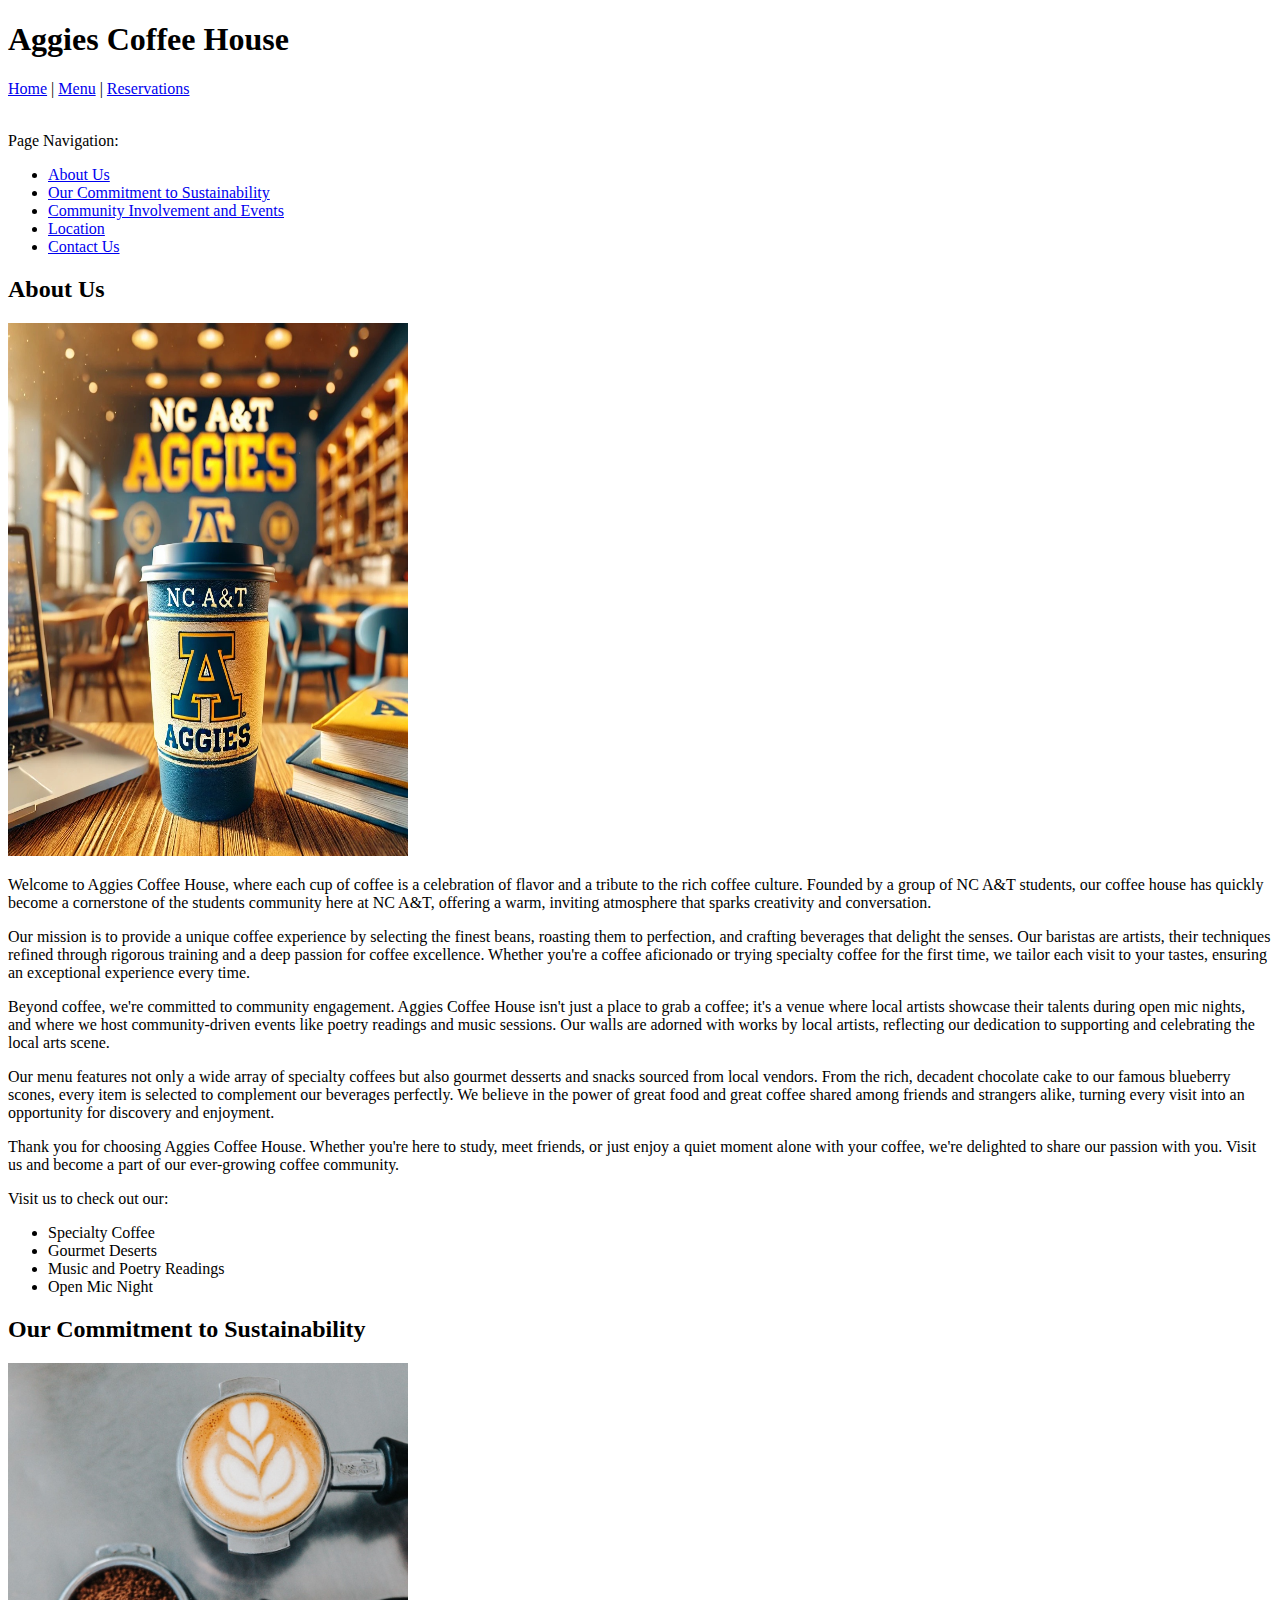
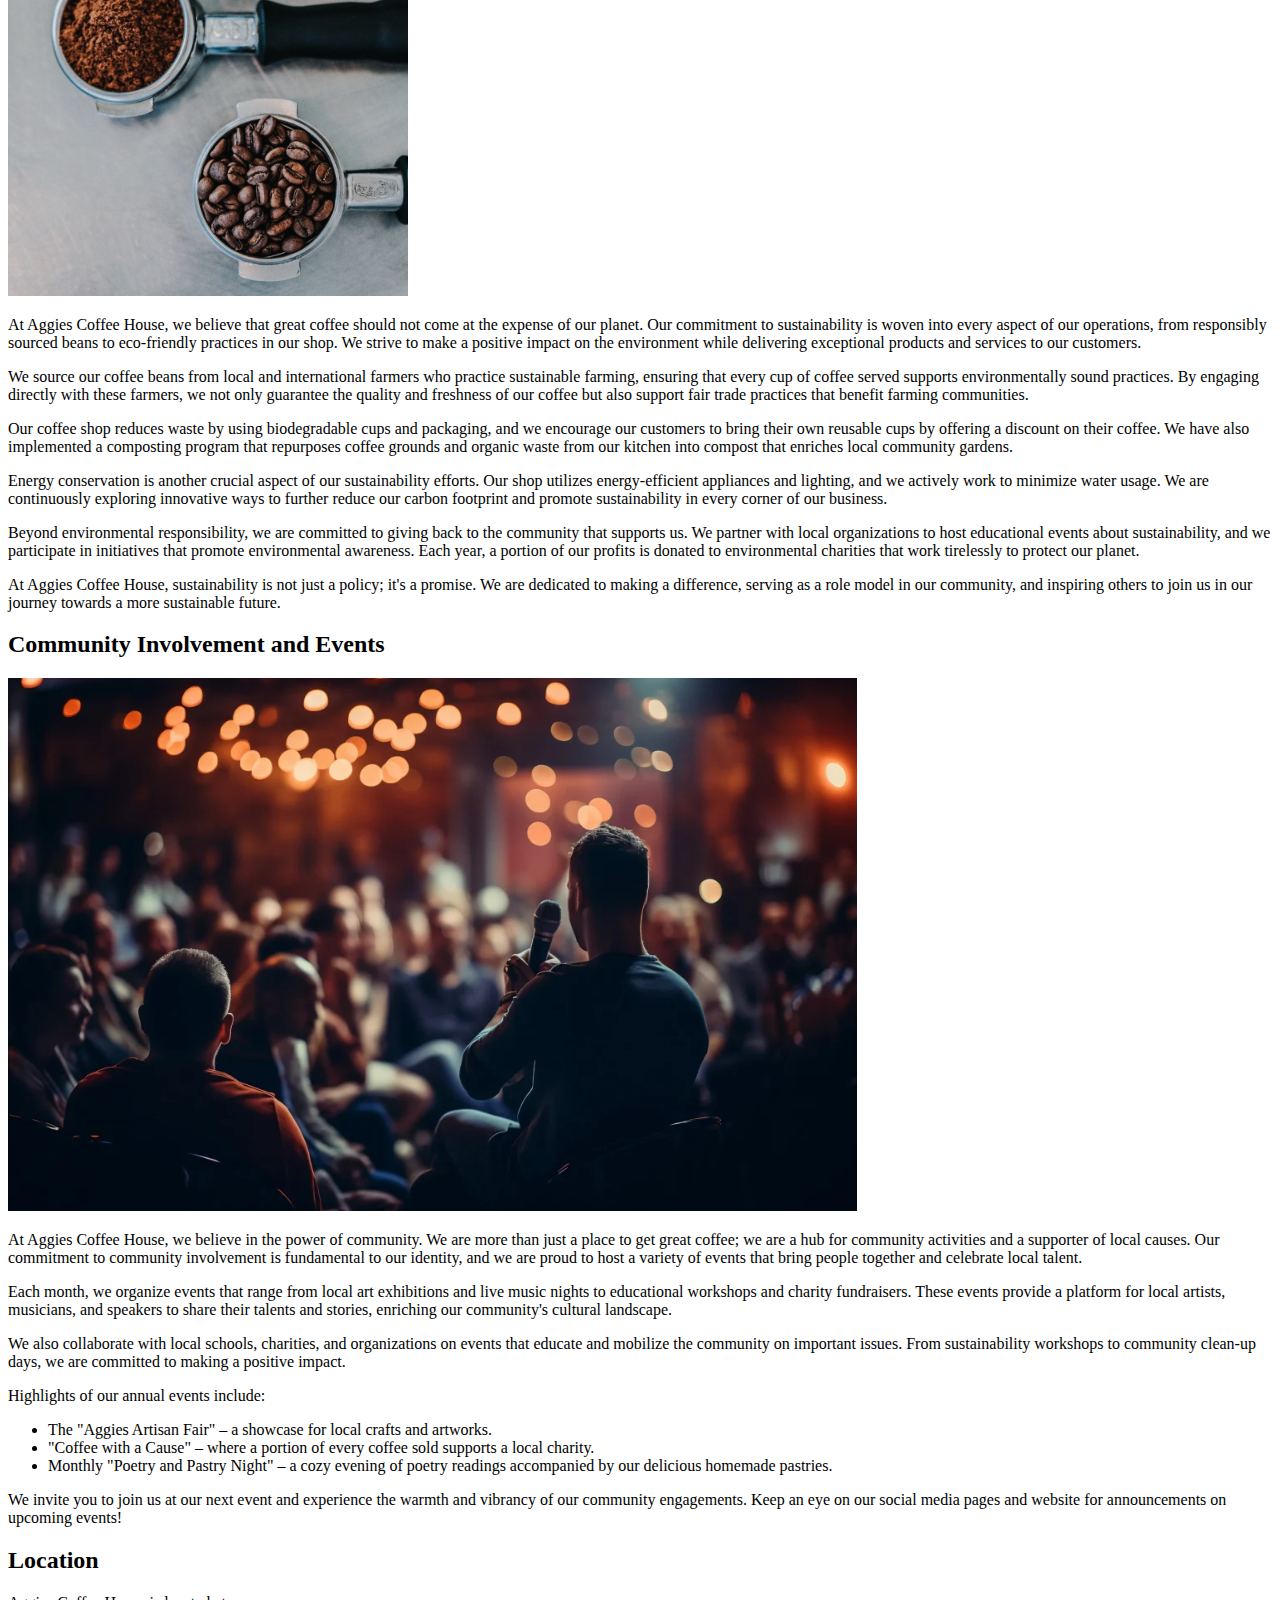
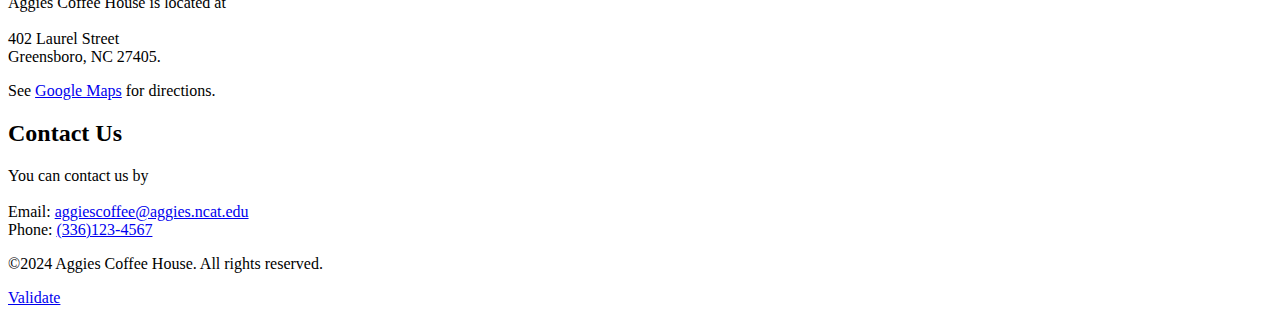
<file: assignment3/index.html>
<!DOCTYPE html>
<html lang="en">
<head>
    <meta charset="UTF-8">
    <title>Aggies Coffee House</title>
    <meta name="author" content="Khan">
    <link rel="icon" type="image/x-icon" href="images/favicon.ico">
</head>
<body>

    <header>
        <h1>Aggies Coffee House</h1>
        <nav>
            <a href="index.html">Home</a> |
            <a href="menu.html">Menu</a> |
            <a href="reservations.html">Reservations</a>

            <br><br>

            <p>Page Navigation:</p>
            <ul>
                <li><a href="#about-us">About Us</a></li>
                <li><a href="#sustainability">Our Commitment to Sustainability</a></li>
                <li><a href="#community-events">Community Involvement and Events</a></li>
                <li><a href="#location">Location</a></li>
                <li><a href="#contact-us">Contact Us</a></li>
            </ul>
        </nav>
    </header>

    <main>

        <!-- About Us Section -->
        <section id="about-us">
            <h2>About Us</h2>
            <img src="images/logo.png" alt="Aggies Coffee House" width="400" height="533">
            <p>
                Welcome to Aggies Coffee House, where each cup of coffee is a celebration of flavor and a tribute to the rich coffee culture. Founded by a group of NC A&T students, our coffee house has quickly become a cornerstone of the students community here at NC A&T, offering a warm, inviting atmosphere that sparks creativity and conversation.
            </p>
            <p>
                Our mission is to provide a unique coffee experience by selecting the finest beans, roasting them to perfection, and crafting beverages that delight the senses. Our baristas are artists, their techniques refined through rigorous training and a deep passion for coffee excellence. Whether you're a coffee aficionado or trying specialty coffee for the first time, we tailor each visit to your tastes, ensuring an exceptional experience every time.
            </p>
            <p>
                Beyond coffee, we're committed to community engagement. Aggies Coffee House isn't just a place to grab a coffee; it's a venue where local artists showcase their talents during open mic nights, and where we host community-driven events like poetry readings and music sessions. Our walls are adorned with works by local artists, reflecting our dedication to supporting and celebrating the local arts scene.
            </p>
            <p>
                Our menu features not only a wide array of specialty coffees but also gourmet desserts and snacks sourced from local vendors. From the rich, decadent chocolate cake to our famous blueberry scones, every item is selected to complement our beverages perfectly. We believe in the power of great food and great coffee shared among friends and strangers alike, turning every visit into an opportunity for discovery and enjoyment.
            </p>
            <p>
                Thank you for choosing Aggies Coffee House. Whether you're here to study, meet friends, or just enjoy a quiet moment alone with your coffee, we're delighted to share our passion with you. Visit us and become a part of our ever-growing coffee community.
            </p>

            <p>Visit us to check out our:</p>
            <ul>
                <li>Specialty Coffee</li>
                <li>Gourmet Deserts</li>
                <li>Music and Poetry Readings</li>
                <li>Open Mic Night</li>
            </ul>
        </section>

        <!-- Sustainability Section -->
        <section id="sustainability">
            <h2>Our Commitment to Sustainability</h2>
            <img src="images/coffee.jpg" alt="Coffee" width="400" height="533">
            <p>
                At Aggies Coffee House, we believe that great coffee should not come at the expense of our planet. Our commitment to sustainability is woven into every aspect of our operations, from responsibly sourced beans to eco-friendly practices in our shop. We strive to make a positive impact on the environment while delivering exceptional products and services to our customers.
            </p>
            <p>
                We source our coffee beans from local and international farmers who practice sustainable farming, ensuring that every cup of coffee served supports environmentally sound practices. By engaging directly with these farmers, we not only guarantee the quality and freshness of our coffee but also support fair trade practices that benefit farming communities.
            </p>
            <p>
                Our coffee shop reduces waste by using biodegradable cups and packaging, and we encourage our customers to bring their own reusable cups by offering a discount on their coffee. We have also implemented a composting program that repurposes coffee grounds and organic waste from our kitchen into compost that enriches local community gardens.
            </p>
            <p>
                Energy conservation is another crucial aspect of our sustainability efforts. Our shop utilizes energy-efficient appliances and lighting, and we actively work to minimize water usage. We are continuously exploring innovative ways to further reduce our carbon footprint and promote sustainability in every corner of our business.
            </p>
            <p>
                Beyond environmental responsibility, we are committed to giving back to the community that supports us. We partner with local organizations to host educational events about sustainability, and we participate in initiatives that promote environmental awareness. Each year, a portion of our profits is donated to environmental charities that work tirelessly to protect our planet.
            </p>
            <p>
                At Aggies Coffee House, sustainability is not just a policy; it's a promise. We are dedicated to making a difference, serving as a role model in our community, and inspiring others to join us in our journey towards a more sustainable future.
            </p>
        </section>

        <!-- Community Events Section -->
        <section id="community-events">
            <h2>Community Involvement and Events</h2>
            <img src="images/community.png" alt="Community at Aggies Coffee House" height="533">
            <p>
                At Aggies Coffee House, we believe in the power of community. We are more than just a place to get great coffee; we are a hub for community activities and a supporter of local causes. Our commitment to community involvement is fundamental to our identity, and we are proud to host a variety of events that bring people together and celebrate local talent.
            </p>
            <p>
                Each month, we organize events that range from local art exhibitions and live music nights to educational workshops and charity fundraisers. These events provide a platform for local artists, musicians, and speakers to share their talents and stories, enriching our community's cultural landscape.
            </p>
            <p>
                We also collaborate with local schools, charities, and organizations on events that educate and mobilize the community on important issues. From sustainability workshops to community clean-up days, we are committed to making a positive impact.
            </p>

            <p>Highlights of our annual events include:</p>
            <ul>
                <li>The "Aggies Artisan Fair" – a showcase for local crafts and artworks.</li>
                <li>"Coffee with a Cause" – where a portion of every coffee sold supports a local charity.</li>
                <li>Monthly "Poetry and Pastry Night" – a cozy evening of poetry readings accompanied by our delicious homemade pastries.</li>
            </ul>
            
            <p>
                We invite you to join us at our next event and experience the warmth and vibrancy of our community engagements. Keep an eye on our social media pages and website for announcements on upcoming events!
            </p>
        </section>

        <!-- Location Section -->
        <section id="location">
            <h2>Location</h2>
            <p>
                Aggies Coffee House is located at 
                <br><br>
                402 Laurel Street
                <br>
                Greensboro, NC 27405.
            </p>
            <p> See <a href="https://maps.app.goo.gl/orBDhaC6fTrbt9LY6" target="_blank">Google Maps</a> for directions. </p>
        </section>

        <!-- Contact Us Section -->
        <section id="contact-us">
            <h2>Contact Us</h2>
            <p>
                You can contact us by 
                <br><br>
                Email: <a href="mailto:aggiescoffee@aggies.ncat.edu">aggiescoffee@aggies.ncat.edu</a>
                <br>
                Phone: <a href="tel:+13361234567">(336)123-4567</a>
            </p>
        </section>

    </main>

    <footer>
        <p>&copy;2024 Aggies Coffee House. All rights reserved.</p>
        <a href="https://validator.w3.org/check?uri=referer" referrerpolicy="unsafe-url">Validate</a>
    </footer>

</body>
</html>
</file>
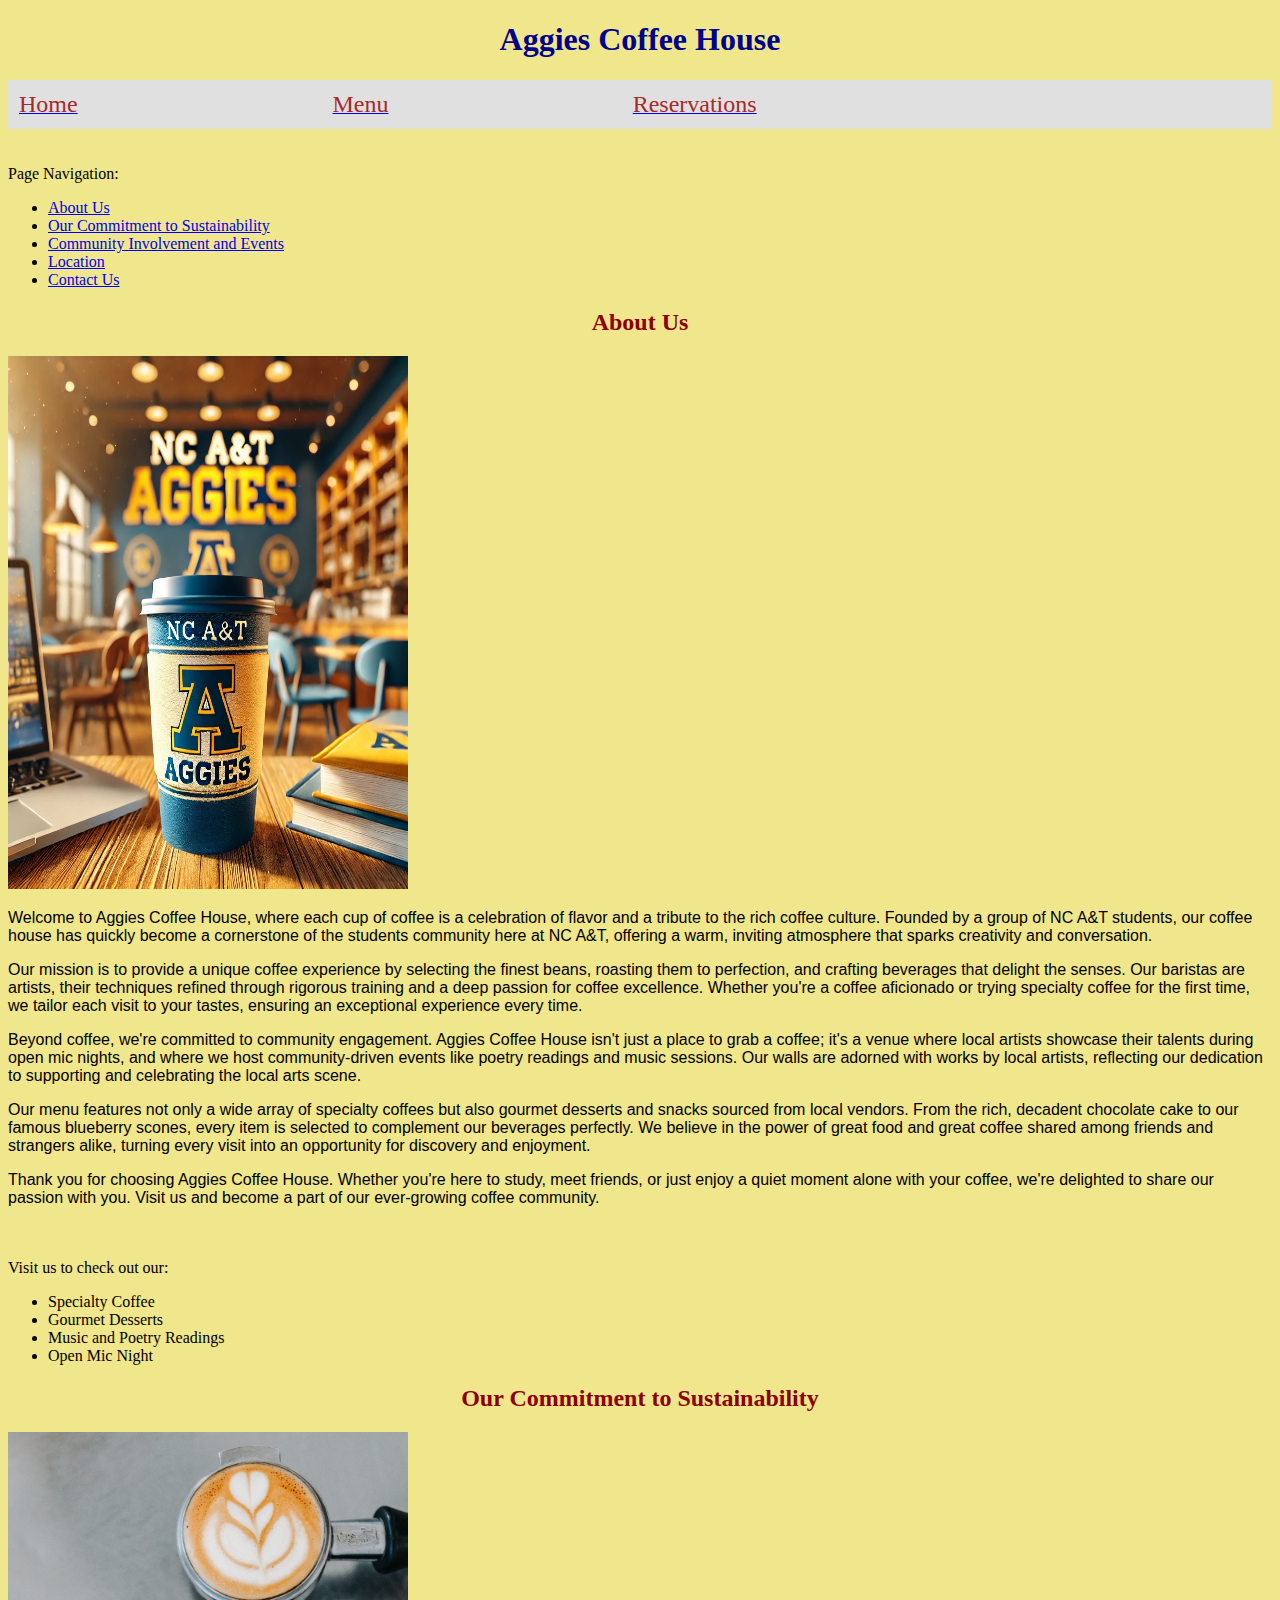
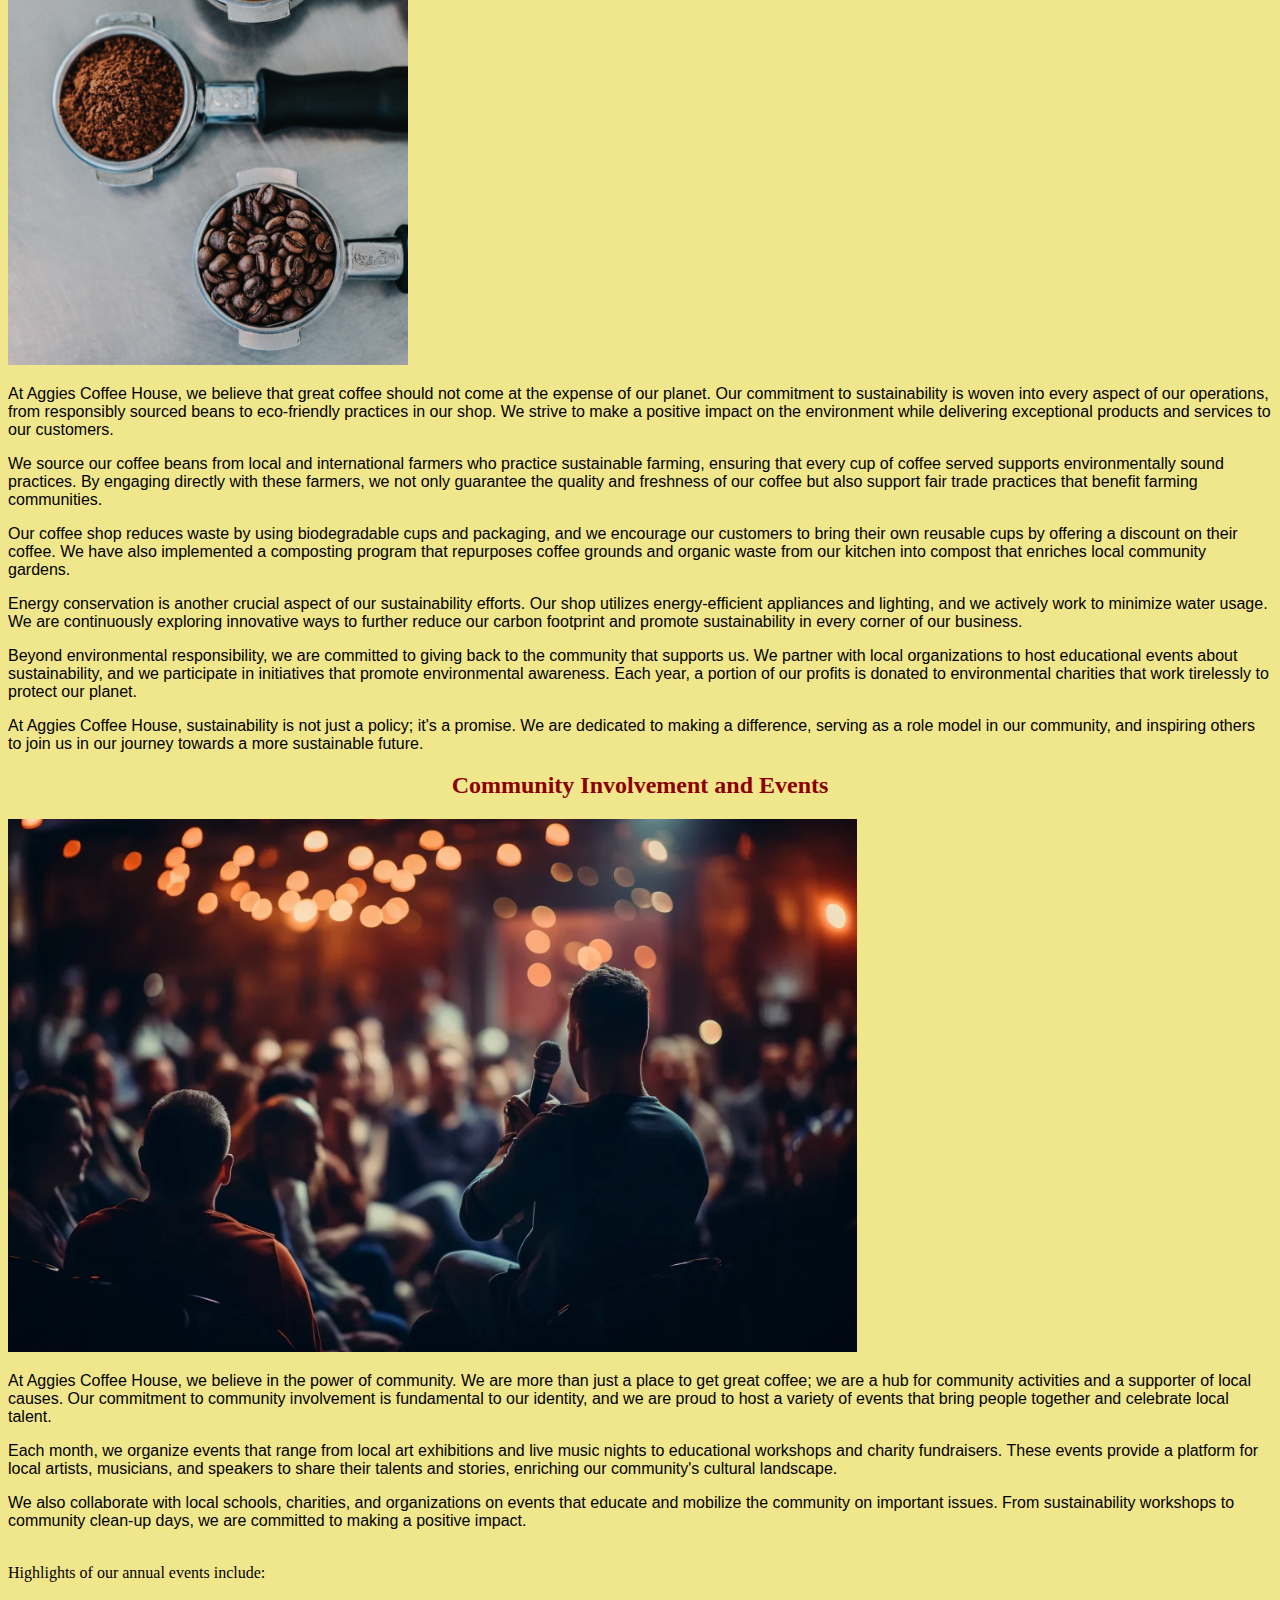
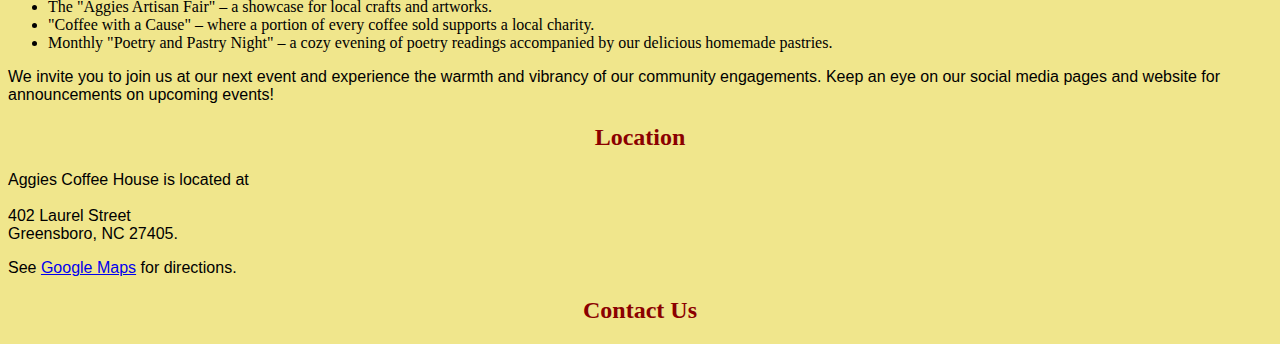
<file: assignment4/index.html>
<!DOCTYPE html>
<html lang="en">
<head>
    <meta charset="UTF-8">
    <title>Aggies Coffee House</title>
    <meta name="author" content="Kabeer Khan">
    <link rel="icon" type="image/x-icon" href="images/favicon.ico">
</head>
<body bgcolor="#f0e68c">

    <header>
        <h1 align="center"><font color="darkblue">Aggies Coffee House</font></h1>
        <nav>
            <table align="center" border="0" cellspacing="10" width="100%" bgcolor="#e0e0e0">
              <tr>
                <td><a href="index.html"><font color="brown" size="5">Home</font></a></td>
                <td><a href="menu.html"><font color="brown" size="5">Menu</font></a></td>
                <td><a href="reservations.html"><font color="brown" size="5">Reservations</font></a></td>
              </tr>
            </table>

            <br><br>Page Navigation:
            <ul>
                <li><a href="#about-us">About Us</a></li>
                <li><a href="#sustainability">Our Commitment to Sustainability</a></li>
                <li><a href="#community-events">Community Involvement and Events</a></li>
                <li><a href="#location">Location</a></li>
                <li><a href="#contact">Contact Us</a></li>
            </ul>
        </nav>
    </header>

    <main>
        <section id="about-us">
            <h2 align="center"><font color="darkred">About Us</font></h2>
            <img src="images/logo.png" alt="Aggies Coffee House" width="400" height="533">
            <p><font face="Arial" size="3">
                Welcome to Aggies Coffee House, where each cup of coffee is a celebration of flavor and a tribute to the rich coffee culture. Founded by a group of NC A&T students, our coffee house has quickly become a cornerstone of the students community here at NC A&T, offering a warm, inviting atmosphere that sparks creativity and conversation.
            </font></p>
            <p><font face="Arial" size="3">
                Our mission is to provide a unique coffee experience by selecting the finest beans, roasting them to perfection, and crafting beverages that delight the senses. Our baristas are artists, their techniques refined through rigorous training and a deep passion for coffee excellence. Whether you're a coffee aficionado or trying specialty coffee for the first time, we tailor each visit to your tastes, ensuring an exceptional experience every time.
            </font></p>
            <p><font face="Arial" size="3">
                Beyond coffee, we're committed to community engagement. Aggies Coffee House isn't just a place to grab a coffee; it's a venue where local artists showcase their talents during open mic nights, and where we host community-driven events like poetry readings and music sessions. Our walls are adorned with works by local artists, reflecting our dedication to supporting and celebrating the local arts scene.
            </font></p>
            <p><font face="Arial" size="3">
                Our menu features not only a wide array of specialty coffees but also gourmet desserts and snacks sourced from local vendors. From the rich, decadent chocolate cake to our famous blueberry scones, every item is selected to complement our beverages perfectly. We believe in the power of great food and great coffee shared among friends and strangers alike, turning every visit into an opportunity for discovery and enjoyment.
            </font></p>
            <p><font face="Arial" size="3">
                Thank you for choosing Aggies Coffee House. Whether you're here to study, meet friends, or just enjoy a quiet moment alone with your coffee, we're delighted to share our passion with you. Visit us and become a part of our ever-growing coffee community.
            </font></p>

            <br><br>Visit us to check out our:
            <ul>
                <li>Specialty Coffee</li>
                <li>Gourmet Desserts</li>
                <li>Music and Poetry Readings</li>
                <li>Open Mic Night</li>
            </ul>
        </section>

        <section id="sustainability">
            <h2 align="center"><font color="darkred">Our Commitment to Sustainability</font></h2>
            <img src="images/coffee.jpg" alt="Coffee" width="400" height="533">
            <p><font face="Arial" size="3">
                At Aggies Coffee House, we believe that great coffee should not come at the expense of our planet. Our commitment to sustainability is woven into every aspect of our operations, from responsibly sourced beans to eco-friendly practices in our shop. We strive to make a positive impact on the environment while delivering exceptional products and services to our customers.
            </font></p>
            <p><font face="Arial" size="3">
                We source our coffee beans from local and international farmers who practice sustainable farming, ensuring that every cup of coffee served supports environmentally sound practices. By engaging directly with these farmers, we not only guarantee the quality and freshness of our coffee but also support fair trade practices that benefit farming communities.
            </font></p>
            <p><font face="Arial" size="3">
                Our coffee shop reduces waste by using biodegradable cups and packaging, and we encourage our customers to bring their own reusable cups by offering a discount on their coffee. We have also implemented a composting program that repurposes coffee grounds and organic waste from our kitchen into compost that enriches local community gardens.
            </font></p>
            <p><font face="Arial" size="3">
                Energy conservation is another crucial aspect of our sustainability efforts. Our shop utilizes energy-efficient appliances and lighting, and we actively work to minimize water usage. We are continuously exploring innovative ways to further reduce our carbon footprint and promote sustainability in every corner of our business.
            </font></p>
            <p><font face="Arial" size="3">
                Beyond environmental responsibility, we are committed to giving back to the community that supports us. We partner with local organizations to host educational events about sustainability, and we participate in initiatives that promote environmental awareness. Each year, a portion of our profits is donated to environmental charities that work tirelessly to protect our planet.
            </font></p>
            <p><font face="Arial" size="3">
                At Aggies Coffee House, sustainability is not just a policy; it's a promise. We are dedicated to making a difference, serving as a role model in our community, and inspiring others to join us in our journey towards a more sustainable future.
            </font></p>
        </section>

        <section id="community-events">
            <h2 align="center"><font color="darkred">Community Involvement and Events</font></h2>
            <img src="images/community.png" alt="Community at Aggies Coffee House" height="533">
            <p><font face="Arial" size="3">
                At Aggies Coffee House, we believe in the power of community. We are more than just a place to get great coffee; we are a hub for community activities and a supporter of local causes. Our commitment to community involvement is fundamental to our identity, and we are proud to host a variety of events that bring people together and celebrate local talent.
            </font></p>
            <p><font face="Arial" size="3">
                Each month, we organize events that range from local art exhibitions and live music nights to educational workshops and charity fundraisers. These events provide a platform for local artists, musicians, and speakers to share their talents and stories, enriching our community's cultural landscape.
            </font></p>
            <p><font face="Arial" size="3">
                We also collaborate with local schools, charities, and organizations on events that educate and mobilize the community on important issues. From sustainability workshops to community clean-up days, we are committed to making a positive impact.
            </font></p>

            <br>Highlights of our annual events include:
            <ul>
                <li>The "Aggies Artisan Fair" – a showcase for local crafts and artworks.</li>
                <li>"Coffee with a Cause" – where a portion of every coffee sold supports a local charity.</li>
                <li>Monthly "Poetry and Pastry Night" – a cozy evening of poetry readings accompanied by our delicious homemade pastries.</li>
            </ul>
            
            <p><font face="Arial" size="3">
                We invite you to join us at our next event and experience the warmth and vibrancy of our community engagements. Keep an eye on our social media pages and website for announcements on upcoming events!
            </font></p>
        </section>

        <section id="location">
            <h2 align="center"><font color="darkred">Location</font></h2>
            <p><font face="Arial" size="3">
                Aggies Coffee House is located at 
                <br><br>
                402 Laurel Street
                <br>
                Greensboro, NC 27405.
            </font></p>
            <p><font face="Arial" size="3">
                See <a href="https://maps.app.goo.gl/orBDhaC6fTrbt9LY6" target="_blank">Google Maps</a> for directions.
            </font></p>
        </section>

        <section id="contact">
            <h2 align="center"><font color="darkred">Contact Us
</file>
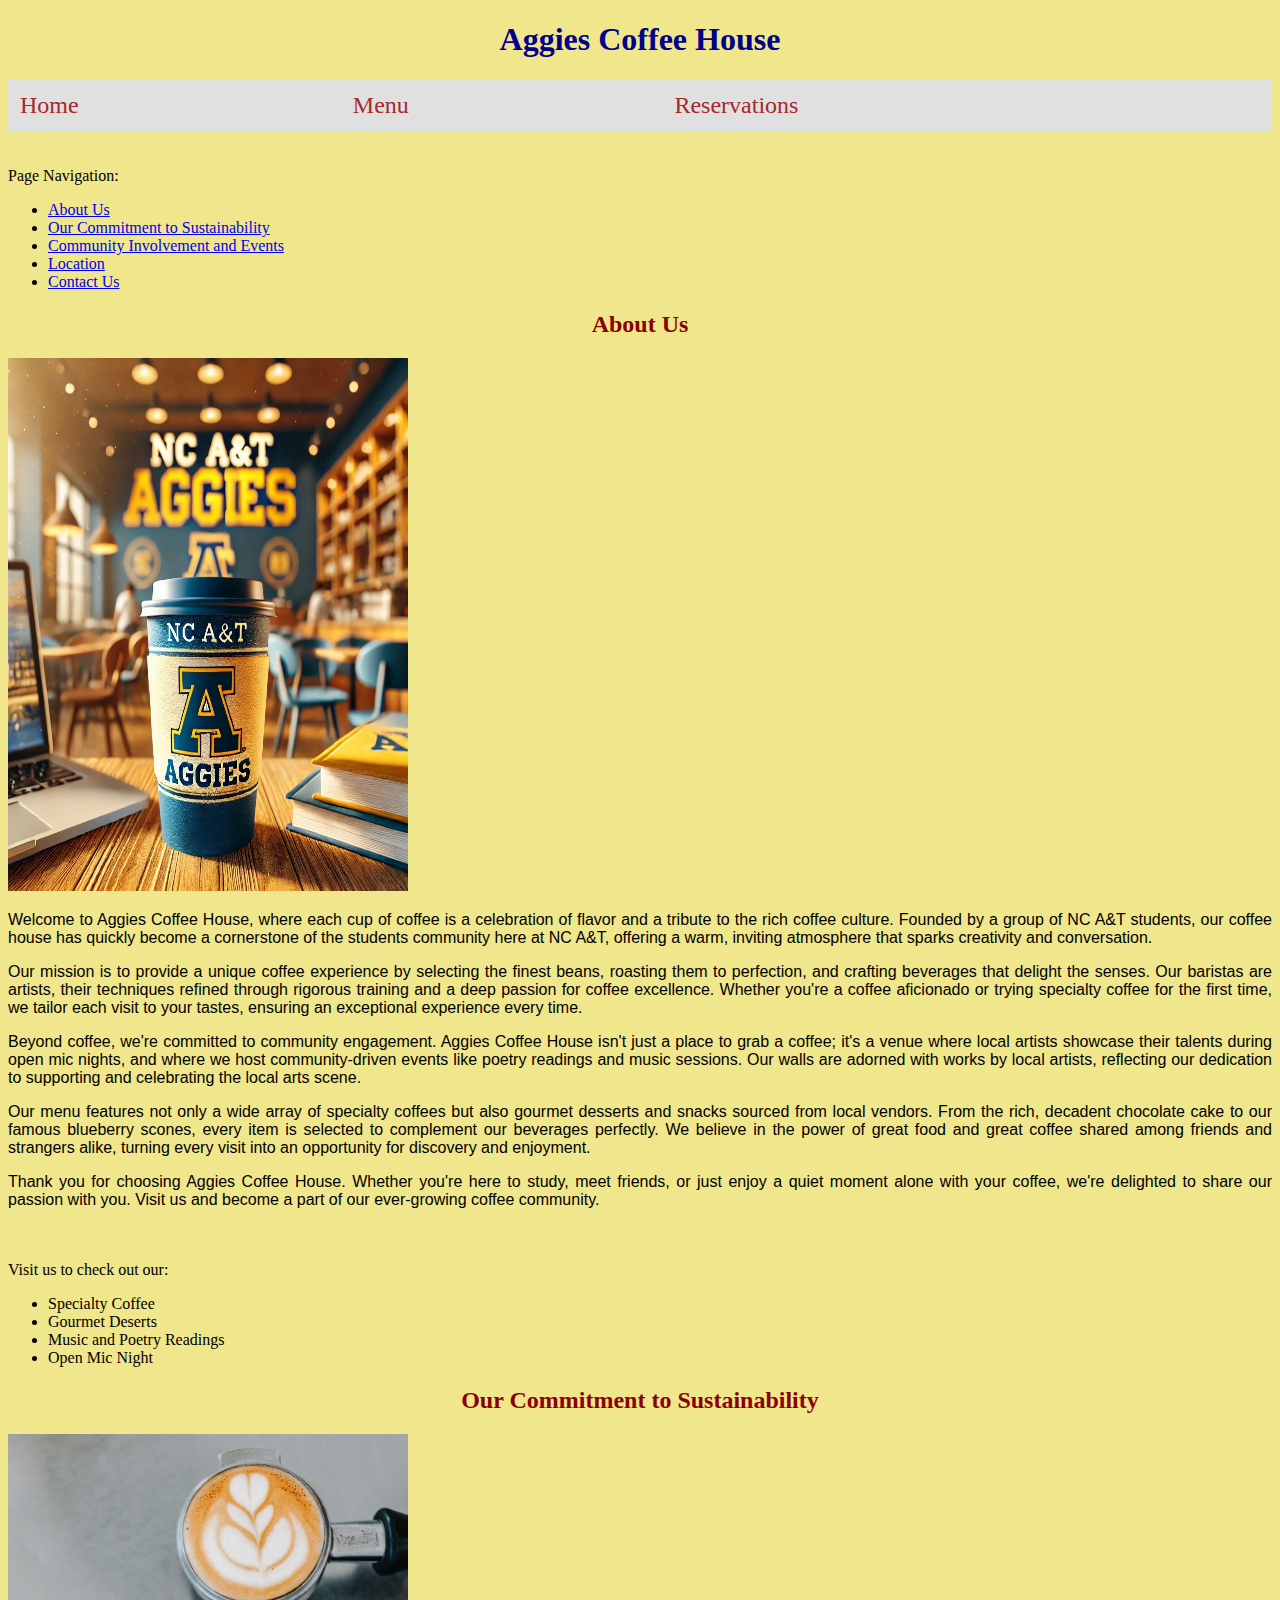
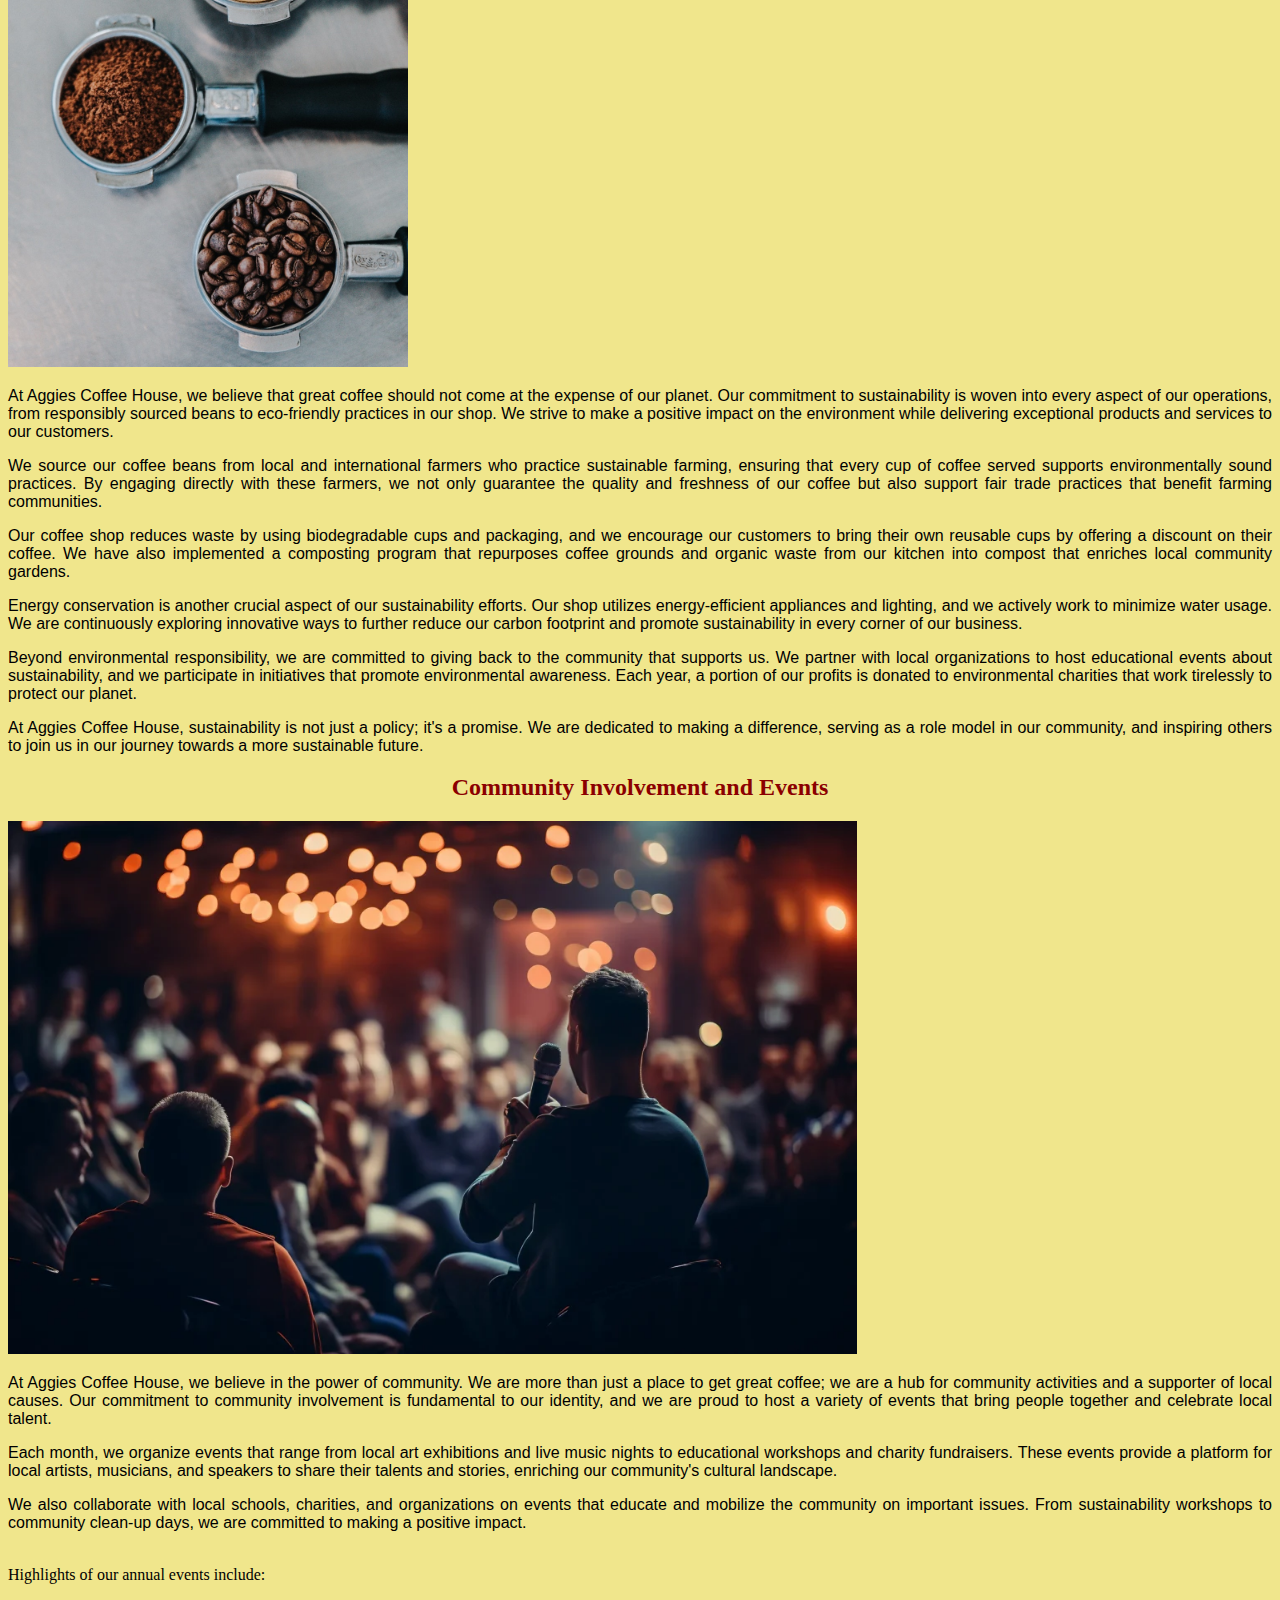
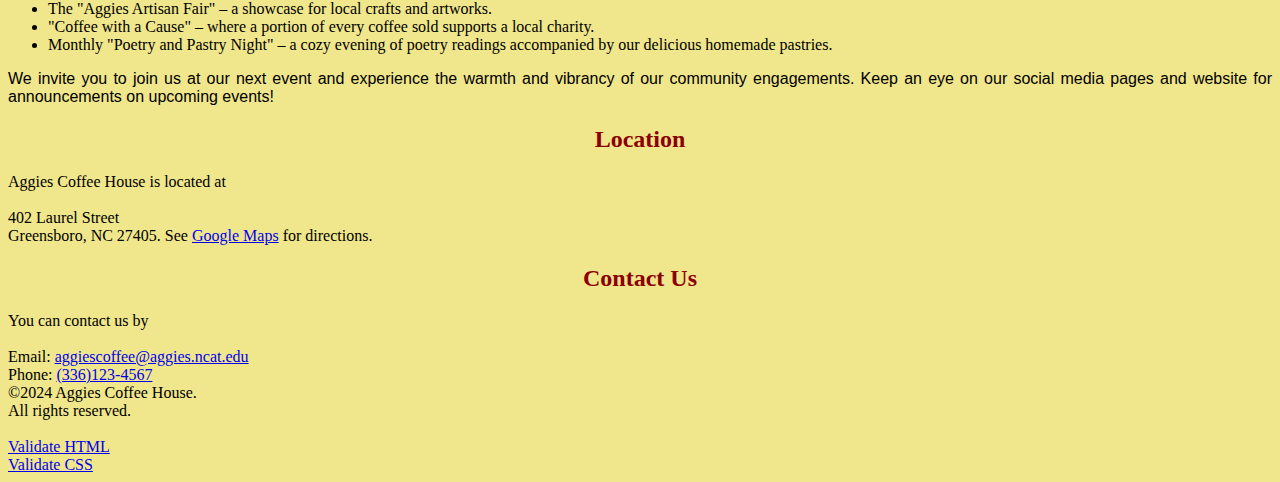
<file: assignment5/index.html>
<!DOCTYPE html>
<html lang="en">
<head>
    <meta charset="UTF-8">
    <title>Aggies Coffee House</title>
    <meta name="author" content="Kabeer Khan">
    <link rel="icon" type="image/x-icon" href="images/favicon.ico">
    <link rel="stylesheet" type="text/css" href="styles.css">
</head>
<body>

    <header>
        <h1>Aggies Coffee House</h1>
        <nav>

            <table>
              <tr>
                <td><a href="index.html">Home</a></td>
                <td><a href="menu.html">Menu</a></td>
                <td><a href="reservations.html">Reservations</a></td>
              </tr>
            </table>

            <br><br>Page Navigation:
            <ul>
                <li><a href="#about-us">About Us</a></li>
                <li><a href="#sustainability">Our Commitment to Sustainability</a></li>
                <li><a href="#community-events">Community Involvement and Events</a></li>
                <li><a href="#location">Location</a></li>
                <li><a href="#contact">Contact Us</a></li>
            </ul>
        </nav>
    </header>

    <main>
        <section id="about-us">
            <h2>About Us</h2>
            <img src="images/logo.png" alt="Aggies Coffee House" width="400" height="533">
            <p>
                Welcome to Aggies Coffee House, where each cup of coffee is a celebration of flavor and a tribute to the rich coffee culture. Founded by a group of NC A&T students, our coffee house has quickly become a cornerstone of the students community here at NC A&T, offering a warm, inviting atmosphere that sparks creativity and conversation.
            </p>
            <p>
                Our mission is to provide a unique coffee experience by selecting the finest beans, roasting them to perfection, and crafting beverages that delight the senses. Our baristas are artists, their techniques refined through rigorous training and a deep passion for coffee excellence. Whether you're a coffee aficionado or trying specialty coffee for the first time, we tailor each visit to your tastes, ensuring an exceptional experience every time.
            </p>
            <p>
                Beyond coffee, we're committed to community engagement. Aggies Coffee House isn't just a place to grab a coffee; it's a venue where local artists showcase their talents during open mic nights, and where we host community-driven events like poetry readings and music sessions. Our walls are adorned with works by local artists, reflecting our dedication to supporting and celebrating the local arts scene.
            </p>
            <p>
                Our menu features not only a wide array of specialty coffees but also gourmet desserts and snacks sourced from local vendors. From the rich, decadent chocolate cake to our famous blueberry scones, every item is selected to complement our beverages perfectly. We believe in the power of great food and great coffee shared among friends and strangers alike, turning every visit into an opportunity for discovery and enjoyment.
            </p>
            <p>
                Thank you for choosing Aggies Coffee House. Whether you're here to study, meet friends, or just enjoy a quiet moment alone with your coffee, we're delighted to share our passion with you. Visit us and become a part of our ever-growing coffee community.
            </p>


            <br><br>Visit us to check out our:
            
            <ul>
                <li>Specialty Coffee</li>
                <li>Gourmet Deserts</li>
                <li>Music and Poetry Readings</li>
                <li>Open Mic Night</li>
            </ul>
        </section>

        <section id="sustainability">
            <h2>Our Commitment to Sustainability</h2>

            <img src="images/coffee.jpg" alt="Coffee" width="400" height="533">

            <p>
                At Aggies Coffee House, we believe that great coffee should not come at the expense of our planet. Our commitment to sustainability is woven into every aspect of our operations, from responsibly sourced beans to eco-friendly practices in our shop. We strive to make a positive impact on the environment while delivering exceptional products and services to our customers.
            </p>
            <p>
                We source our coffee beans from local and international farmers who practice sustainable farming, ensuring that every cup of coffee served supports environmentally sound practices. By engaging directly with these farmers, we not only guarantee the quality and freshness of our coffee but also support fair trade practices that benefit farming communities.
            </p>
            <p>
                Our coffee shop reduces waste by using biodegradable cups and packaging, and we encourage our customers to bring their own reusable cups by offering a discount on their coffee. We have also implemented a composting program that repurposes coffee grounds and organic waste from our kitchen into compost that enriches local community gardens.
            </p>
            <p>
                Energy conservation is another crucial aspect of our sustainability efforts. Our shop utilizes energy-efficient appliances and lighting, and we actively work to minimize water usage. We are continuously exploring innovative ways to further reduce our carbon footprint and promote sustainability in every corner of our business.
            </p>
            <p>
                Beyond environmental responsibility, we are committed to giving back to the community that supports us. We partner with local organizations to host educational events about sustainability, and we participate in initiatives that promote environmental awareness. Each year, a portion of our profits is donated to environmental charities that work tirelessly to protect our planet.
            </p>
            <p>
                At Aggies Coffee House, sustainability is not just a policy; it's a promise. We are dedicated to making a difference, serving as a role model in our community, and inspiring others to join us in our journey towards a more sustainable future.
            </p>
        </section>

        <section id="community-events">
            <h2>Community Involvement and Events</h2>
            <img src="images/community.png" alt="Community at Aggies Coffee House" height="533">

            <p>
                At Aggies Coffee House, we believe in the power of community. We are more than just a place to get great coffee; we are a hub for community activities and a supporter of local causes. Our commitment to community involvement is fundamental to our identity, and we are proud to host a variety of events that bring people together and celebrate local talent.
            </p>
            <p>
                Each month, we organize events that range from local art exhibitions and live music nights to educational workshops and charity fundraisers. These events provide a platform for local artists, musicians, and speakers to share their talents and stories, enriching our community's cultural landscape.
            </p>
            <p>
                We also collaborate with local schools, charities, and organizations on events that educate and mobilize the community on important issues. From sustainability workshops to community clean-up days, we are committed to making a positive impact.
            </p>

            <br>Highlights of our annual events include:
                <ul>
                    <li>The "Aggies Artisan Fair" – a showcase for local crafts and artworks.</li>
                    <li>"Coffee with a Cause" – where a portion of every coffee sold supports a local charity.</li>
                    <li>Monthly "Poetry and Pastry Night" – a cozy evening of poetry readings accompanied by our delicious homemade pastries.</li>
                </ul>
            
            <p>
                We invite you to join us at our next event and experience the warmth and vibrancy of our community engagements. Keep an eye on our social media pages and website for announcements on upcoming events!
            </p>
        </section>

        <section id="location">
            <h2>Location</h2>
                Aggies Coffee House is located at 
                <br><br>
                402 Laurel Street
                <br>
                Greensboro, NC 27405.
            
            See <a href="https://maps.app.goo.gl/orBDhaC6fTrbt9LY6" target="_blank">Google Maps</a> for directions.
        </section>

        <section id="contact">
            <h2>Contact Us</h2>
                You can contact us by 
                <br><br>
                Email: <a href="mailto:aggiescoffee@aggies.ncat.edu">aggiescoffee@aggies.ncat.edu</a>
                <br>
                Phone: <a href="tel:+13361234567">(336)123-4567</a>
        </section>

    </main>

    <footer>
        &copy;2024 Aggies Coffee House.<br>
        All rights reserved.<br><br>

        <a href="https://validator.w3.org/check?uri=referer" referrerpolicy="unsafe-url">Validate HTML</a> <br>

        <a href="https://jigsaw.w3.org/css-validator/check/referer" referrerpolicy="unsafe-url">Validate CSS</a>
    </footer>

</body>
</html>
</file>
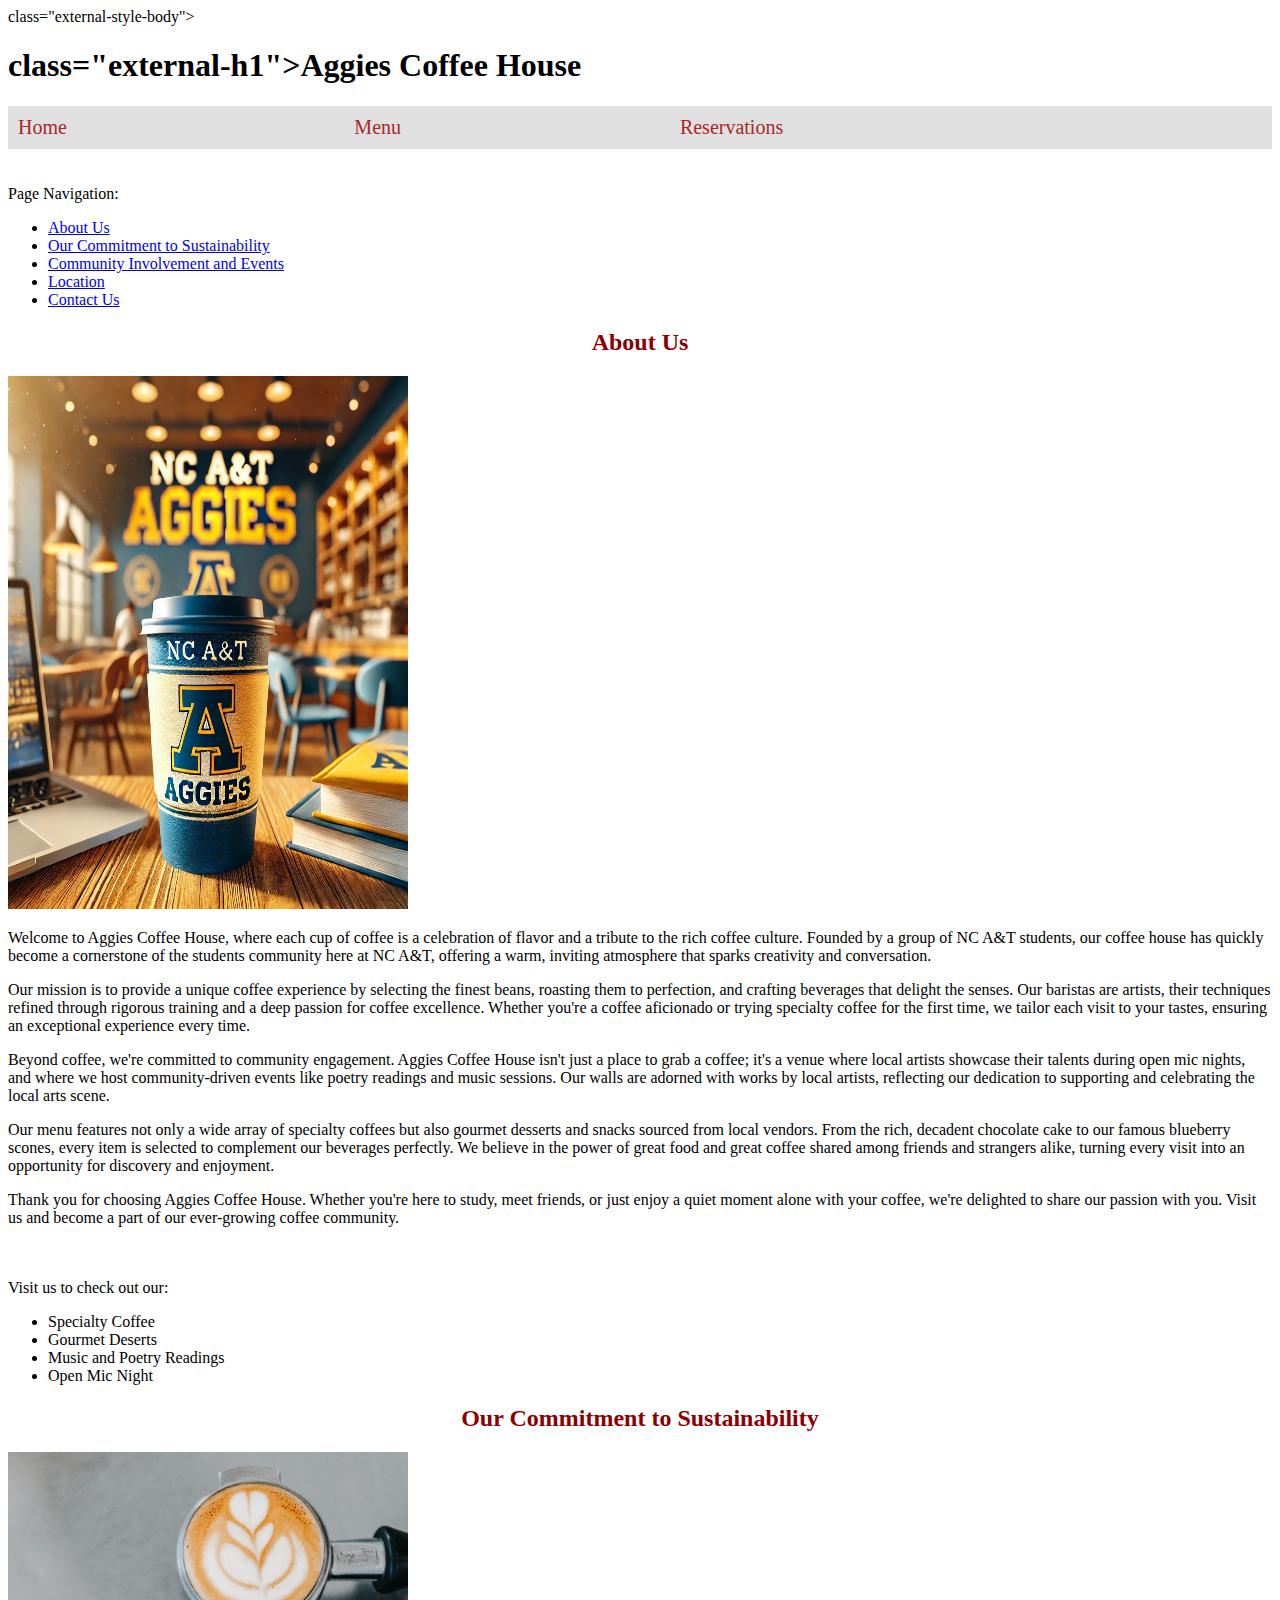
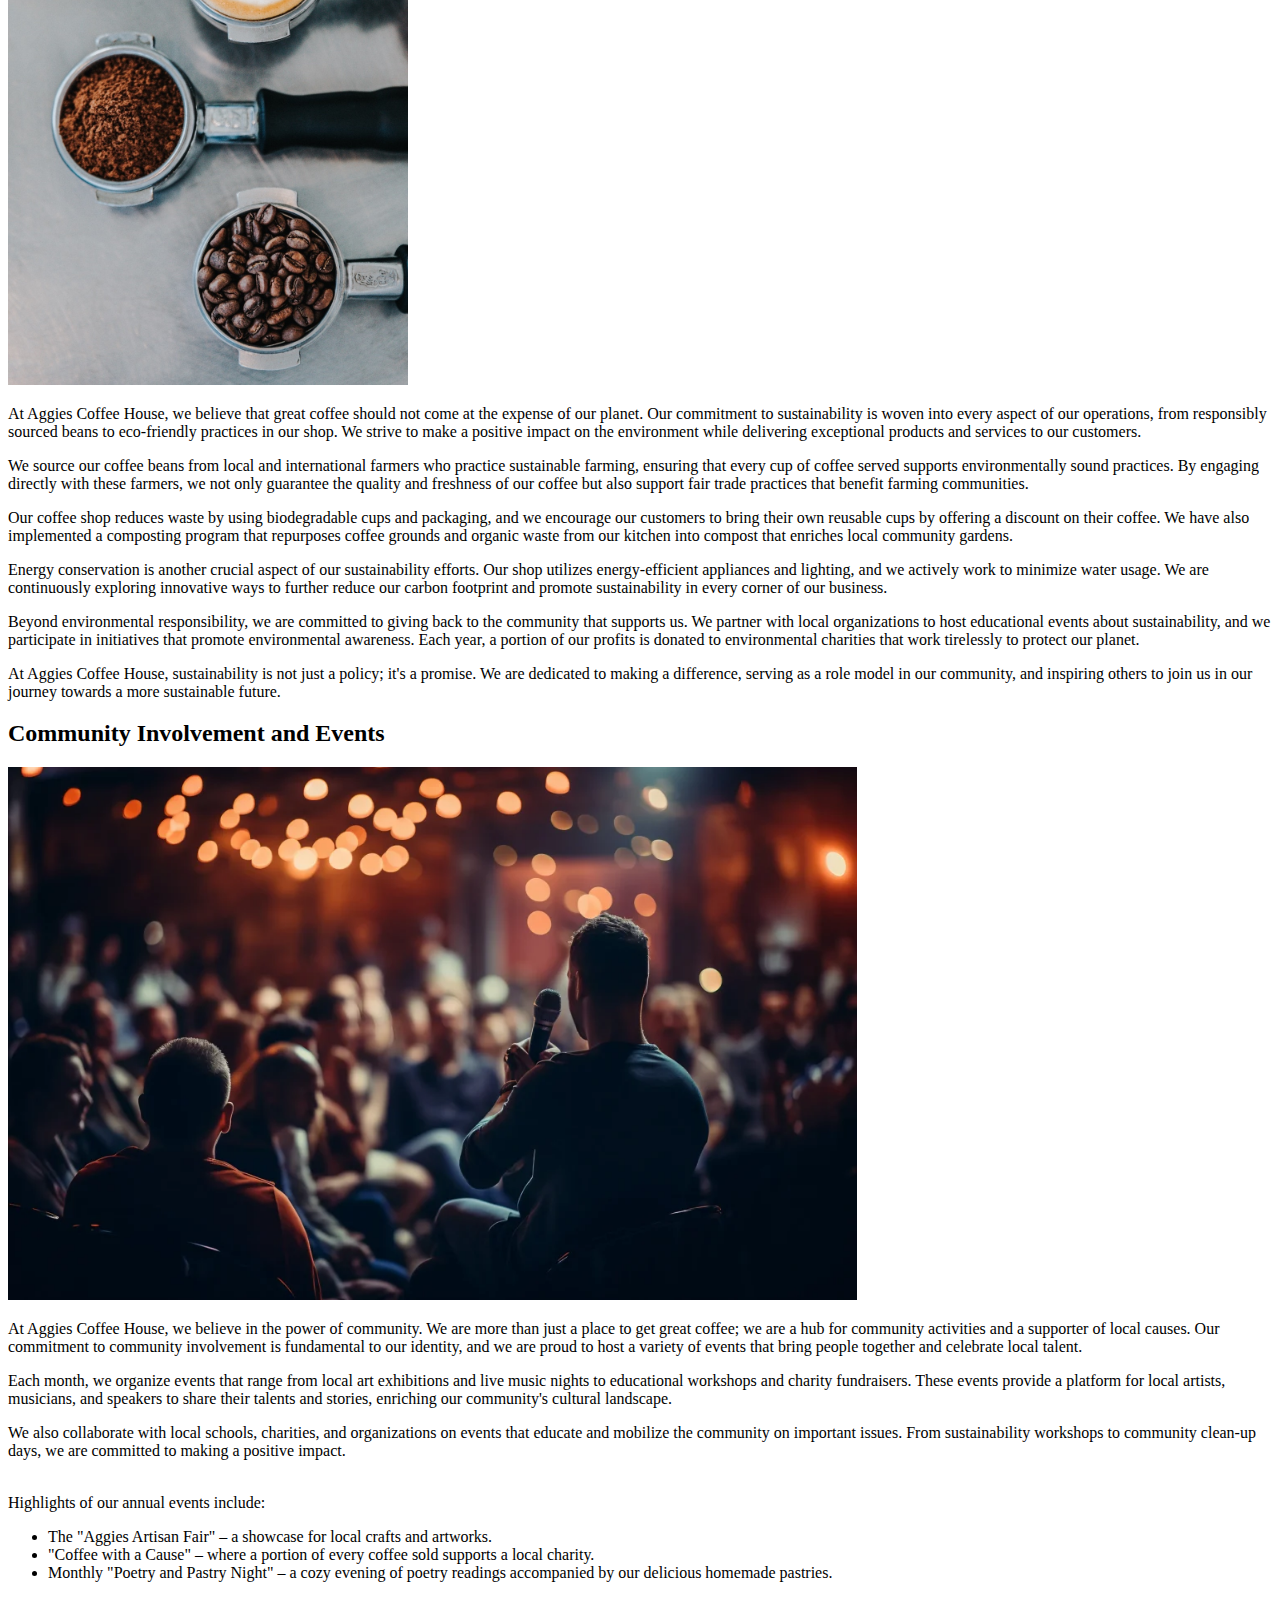
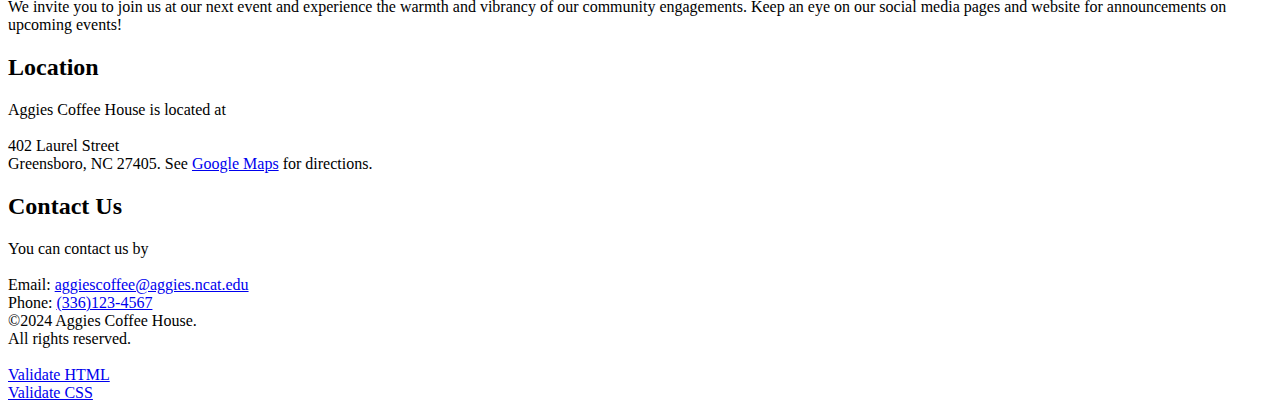
<file: assignment6/index.html>
<!DOCTYPE html>
<html lang="en">
<head>
    <meta charset="UTF-8">
    <title>Aggies Coffee House</title>
    <meta name="author" content="Firstname Lastname">
    <link rel="icon" type="image/x-icon" href="images/favicon.ico">
    <link rel="stylesheet" type="text/css" href="styles.css">
    <style>
        #embedded-h2-about {
            text-align: center;
            color: darkred;
        }
    </style>
</head>
<body> class="external-style-body">

    <header>
        <h1> class="external-h1">Aggies Coffee House</h1>
        <nav>

            <table class="external-nav-table">
              <tr>
                <td class="external-nav-td"><a class="external-nav-a" href="index.html">Home</a></td>
                <td class="external-nav-td"><a class="external-nav-a" href="menu.html">Menu</a></td>
                <td class="external-nav-td"><a class="external-nav-a" href="reservations.html">Reservations</a></td>
              </tr>
            </table>

            <br><br>Page Navigation:
            <ul>
                <li><a href="#about-us">About Us</a></li>
                <li><a href="#sustainability">Our Commitment to Sustainability</a></li>
                <li><a href="#community-events">Community Involvement and Events</a></li>
                <li><a href="#location">Location</a></li>
                <li><a href="#contact">Contact Us</a></li>
            </ul>
        </nav>
    </header>

    <main>
        <section id="about-us">
            <h2 id="embedded-h2-about">About Us</h2>
            <img src="images/logo.png" alt="Aggies Coffee House" width="400" height="533">
            <p>
                Welcome to Aggies Coffee House, where each cup of coffee is a celebration of flavor and a tribute to the rich coffee culture. Founded by a group of NC A&T students, our coffee house has quickly become a cornerstone of the students community here at NC A&T, offering a warm, inviting atmosphere that sparks creativity and conversation.
            </p>
            <p>
                Our mission is to provide a unique coffee experience by selecting the finest beans, roasting them to perfection, and crafting beverages that delight the senses. Our baristas are artists, their techniques refined through rigorous training and a deep passion for coffee excellence. Whether you're a coffee aficionado or trying specialty coffee for the first time, we tailor each visit to your tastes, ensuring an exceptional experience every time.
            </p>
            <p>
                Beyond coffee, we're committed to community engagement. Aggies Coffee House isn't just a place to grab a coffee; it's a venue where local artists showcase their talents during open mic nights, and where we host community-driven events like poetry readings and music sessions. Our walls are adorned with works by local artists, reflecting our dedication to supporting and celebrating the local arts scene.
            </p>
            <p>
                Our menu features not only a wide array of specialty coffees but also gourmet desserts and snacks sourced from local vendors. From the rich, decadent chocolate cake to our famous blueberry scones, every item is selected to complement our beverages perfectly. We believe in the power of great food and great coffee shared among friends and strangers alike, turning every visit into an opportunity for discovery and enjoyment.
            </p>
            <p>
                Thank you for choosing Aggies Coffee House. Whether you're here to study, meet friends, or just enjoy a quiet moment alone with your coffee, we're delighted to share our passion with you. Visit us and become a part of our ever-growing coffee community.
            </p>


            <br><br>Visit us to check out our:
            
            <ul>
                <li>Specialty Coffee</li>
                <li>Gourmet Deserts</li>
                <li>Music and Poetry Readings</li>
                <li>Open Mic Night</li>
            </ul>
        </section>

        <section id="sustainability">
            <h2 style="text-align: center; color: darkred;">Our Commitment to Sustainability</h2>

            <img src="images/coffee.jpg" alt="Coffee" width="400" height="533">

            <p>
                At Aggies Coffee House, we believe that great coffee should not come at the expense of our planet. Our commitment to sustainability is woven into every aspect of our operations, from responsibly sourced beans to eco-friendly practices in our shop. We strive to make a positive impact on the environment while delivering exceptional products and services to our customers.
            </p>
            <p>
                We source our coffee beans from local and international farmers who practice sustainable farming, ensuring that every cup of coffee served supports environmentally sound practices. By engaging directly with these farmers, we not only guarantee the quality and freshness of our coffee but also support fair trade practices that benefit farming communities.
            </p>
            <p>
                Our coffee shop reduces waste by using biodegradable cups and packaging, and we encourage our customers to bring their own reusable cups by offering a discount on their coffee. We have also implemented a composting program that repurposes coffee grounds and organic waste from our kitchen into compost that enriches local community gardens.
            </p>
            <p>
                Energy conservation is another crucial aspect of our sustainability efforts. Our shop utilizes energy-efficient appliances and lighting, and we actively work to minimize water usage. We are continuously exploring innovative ways to further reduce our carbon footprint and promote sustainability in every corner of our business.
            </p>
            <p>
                Beyond environmental responsibility, we are committed to giving back to the community that supports us. We partner with local organizations to host educational events about sustainability, and we participate in initiatives that promote environmental awareness. Each year, a portion of our profits is donated to environmental charities that work tirelessly to protect our planet.
            </p>
            <p>
                At Aggies Coffee House, sustainability is not just a policy; it's a promise. We are dedicated to making a difference, serving as a role model in our community, and inspiring others to join us in our journey towards a more sustainable future.
            </p>
        </section>

        <section id="community-events">
            <h2>Community Involvement and Events</h2>
            <img src="images/community.png" alt="Community at Aggies Coffee House" height="533">

            <p>
                At Aggies Coffee House, we believe in the power of community. We are more than just a place to get great coffee; we are a hub for community activities and a supporter of local causes. Our commitment to community involvement is fundamental to our identity, and we are proud to host a variety of events that bring people together and celebrate local talent.
            </p>
            <p>
                Each month, we organize events that range from local art exhibitions and live music nights to educational workshops and charity fundraisers. These events provide a platform for local artists, musicians, and speakers to share their talents and stories, enriching our community's cultural landscape.
            </p>
            <p>
                We also collaborate with local schools, charities, and organizations on events that educate and mobilize the community on important issues. From sustainability workshops to community clean-up days, we are committed to making a positive impact.
            </p>

            <br>Highlights of our annual events include:
                <ul>
                    <li>The "Aggies Artisan Fair" – a showcase for local crafts and artworks.</li>
                    <li>"Coffee with a Cause" – where a portion of every coffee sold supports a local charity.</li>
                    <li>Monthly "Poetry and Pastry Night" – a cozy evening of poetry readings accompanied by our delicious homemade pastries.</li>
                </ul>
            
            <p>
                We invite you to join us at our next event and experience the warmth and vibrancy of our community engagements. Keep an eye on our social media pages and website for announcements on upcoming events!
            </p>
        </section>

        <section id="location">
            <h2>Location</h2>
                Aggies Coffee House is located at 
                <br><br>
                402 Laurel Street
                <br>
                Greensboro, NC 27405.
            
            See <a href="https://maps.app.goo.gl/orBDhaC6fTrbt9LY6" target="_blank">Google Maps</a> for directions.
        </section>

        <section id="contact">
            <h2>Contact Us</h2>
                You can contact us by 
                <br><br>
                Email: <a href="mailto:aggiescoffee@aggies.ncat.edu">aggiescoffee@aggies.ncat.edu</a>
                <br>
                Phone: <a href="tel:+13361234567">(336)123-4567</a>
        </section>

    </main>

    <footer>
        &copy;2024 Aggies Coffee House.<br>
        All rights reserved.<br><br>

        <a href="https://validator.w3.org/check?uri=referer" referrerpolicy="unsafe-url">Validate HTML</a> <br>

        <a href="https://jigsaw.w3.org/css-validator/check/referer" referrerpolicy="unsafe-url">Validate CSS</a>
    </footer>

</body>
</html>
</file>
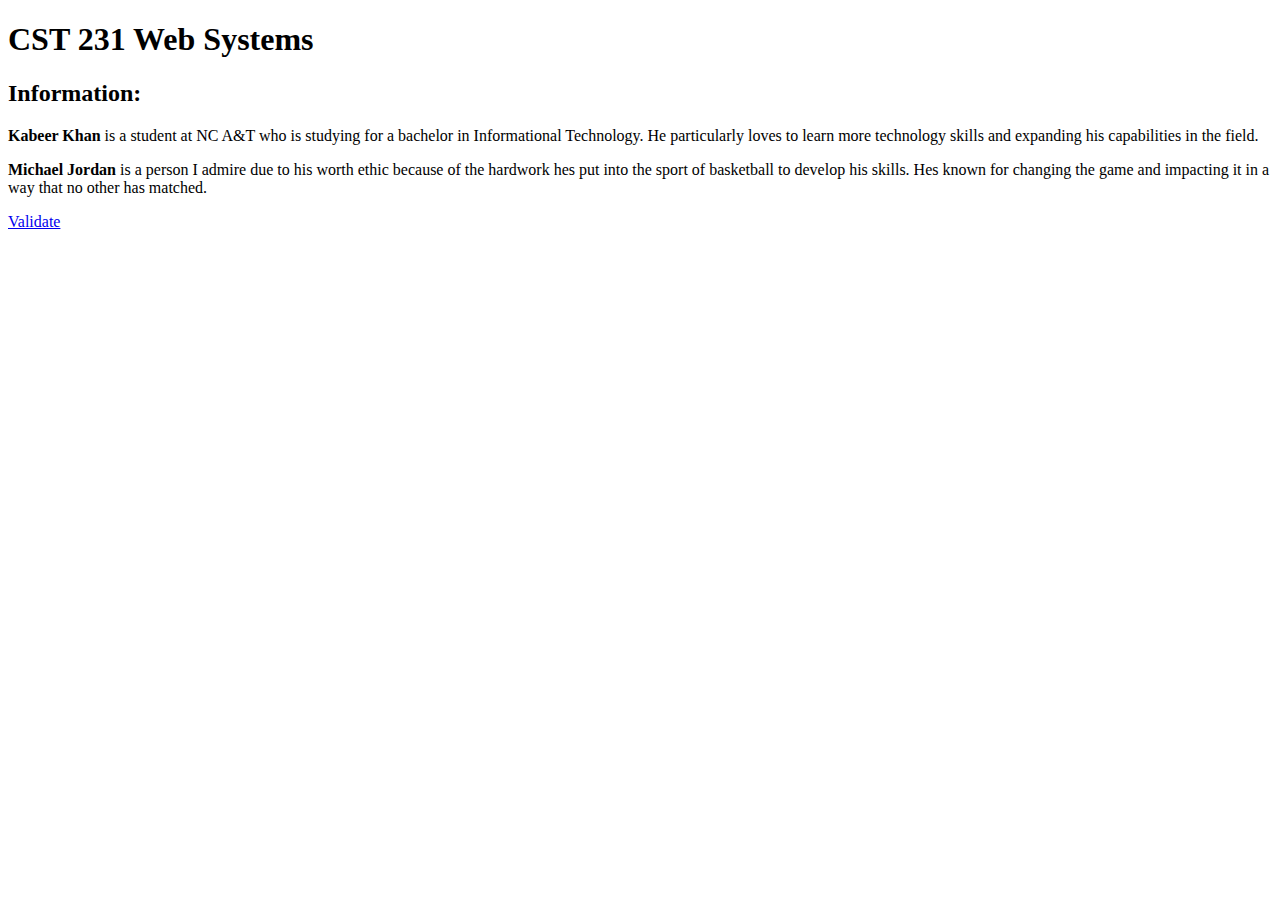
<file: assignment1/Khan-Assignment1.html>
<!DOCTYPE html>

<html lang="en">
<head>
    <title>CST 231 Class</title>
    <meta name="description" content="231 class Assignment">
    <meta charset="utf-8">

</head>

<body>
    <header><h1>CST 231 Web Systems</h1></header>

    <main>
        <h2>Information:</h2>

        <p><b>Kabeer Khan</b> is a student at NC A&T who is studying for a bachelor in Informational Technology. He particularly loves to learn more technology skills and expanding his capabilities in the field.</p>

        <p><b>Michael Jordan</b> is a person I admire due to his worth ethic because of the hardwork hes put into the sport of basketball to develop his skills. Hes known for changing the game and impacting it in a way that no other has matched.</p>

    </main>

    <footer>
        <a href="https://validator.w3.org/check?uri=referer" referrerpolicy="unsafe-url">Validate</a>
    </footer>
</body>
</html>
</file>
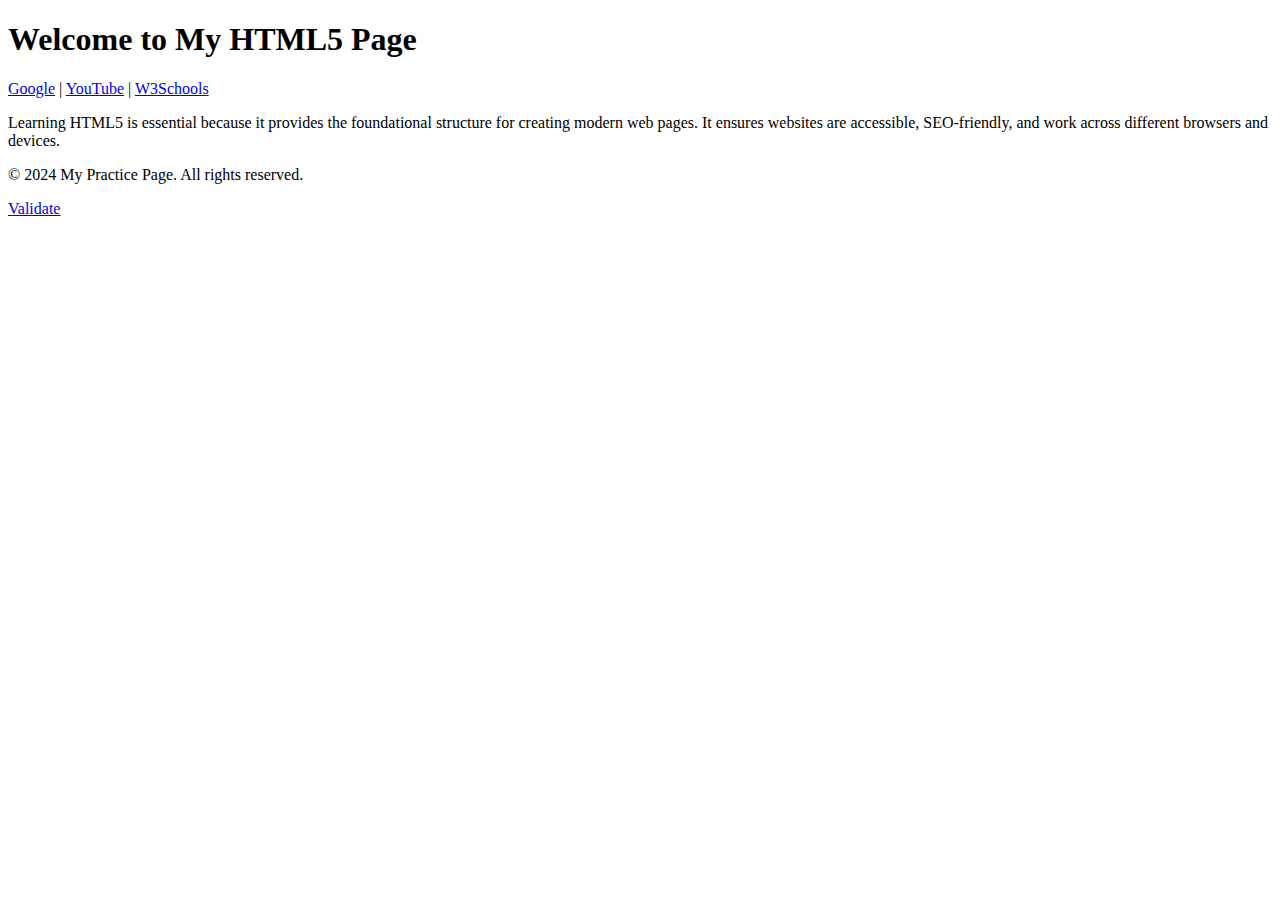
<file: assignment2/Khan-Assignment2.html>
<!DOCTYPE html>
<html lang="en">
	<head>
		<title>My HTML5 Page</title>
		<meta charset="UTF-8">
	</head>

	<body>
		<header>
			<h1>Welcome to My HTML5 Page</h1>
			<nav>
				<a href="https://www.google.com">Google</a> | 
				<a href="https://www.youtube.com">YouTube</a> | 
				<a href="https://www.w3schools.com">W3Schools</a>
			</nav>
		</header>

		<main>
			<p>Learning HTML5 is essential because it provides the foundational structure for creating modern web pages. It ensures websites are accessible, SEO-friendly, and work across different browsers and devices.</p>
		</main>

		<footer>
			<p>© 2024 My Practice Page. All rights reserved.</p>
			<a href="https://validator.w3.org/check?uri=referer" referrerpolicy="unsafe-url">Validate</a>
		</footer>
	</body>
</html>
</file>
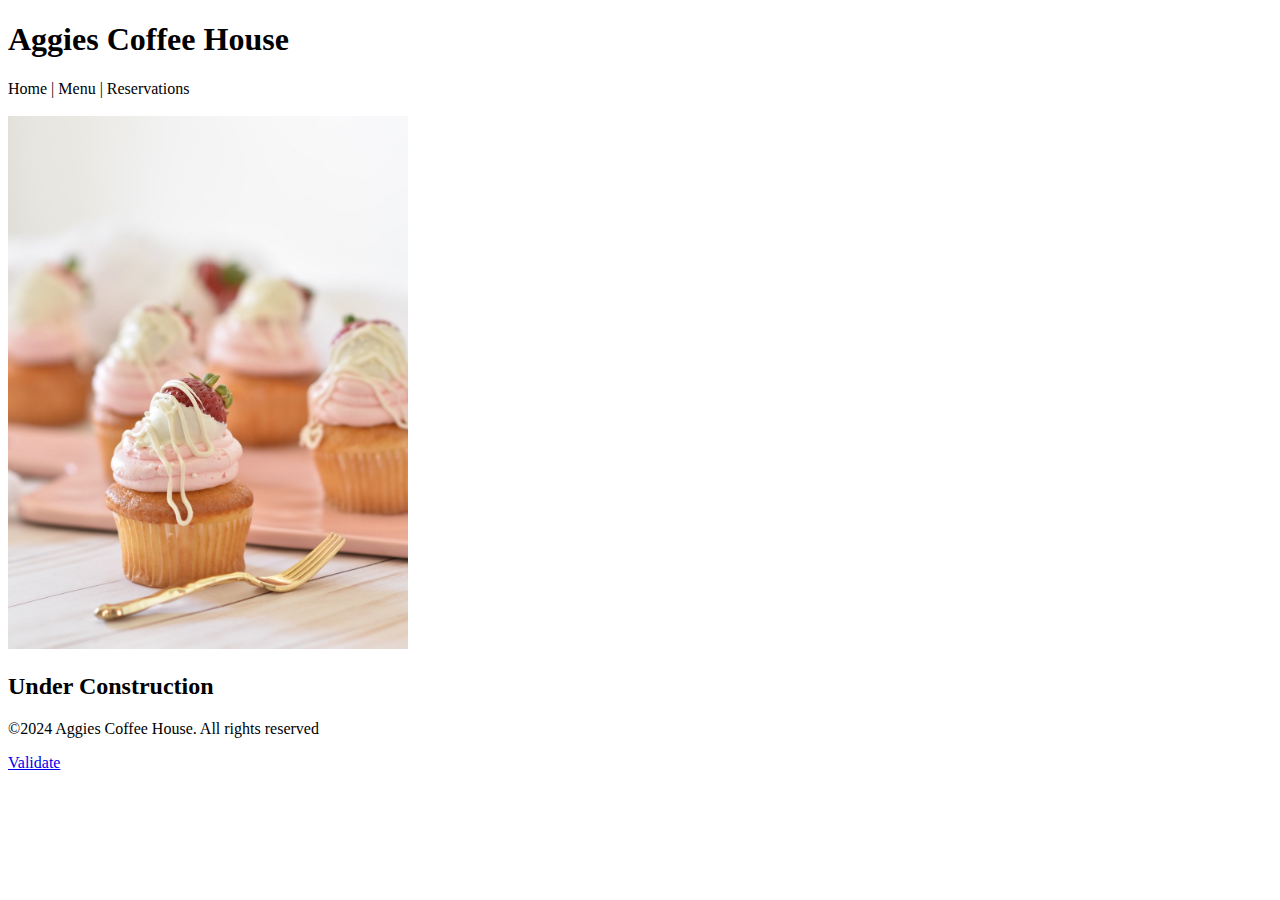
<file: assignment3/menu.html>
<!DOCTYPE html>
<html lang="en">
<head>
    <meta charset="UTF-8">
    <title>Aggies Coffee House</title>
    <meta name="author" content="Group#">
    <link rel="icon" type="image/x-icon" href="images/favicon.ico">
</head>
<body>
    
    <header>
        <h1>Aggies Coffee House</h1>
        <nav>
            Home |
            Menu |
            Reservations
            <br> <br>
        </nav>
    </header>
    
    <main>
        <img src="images/dessert.jpg" alt="Desserts" width="400" height="533">
        <h2>Under Construction</h2>
    </main>

    <footer>
        <p> &copy;2024 Aggies Coffee House. All rights reserved</p>
        <a href="https://validator.w3.org/check?uri=referer" referrerpolicy="unsafe-url">Validate</a>
    </footer>

</body>
</html>
</file>
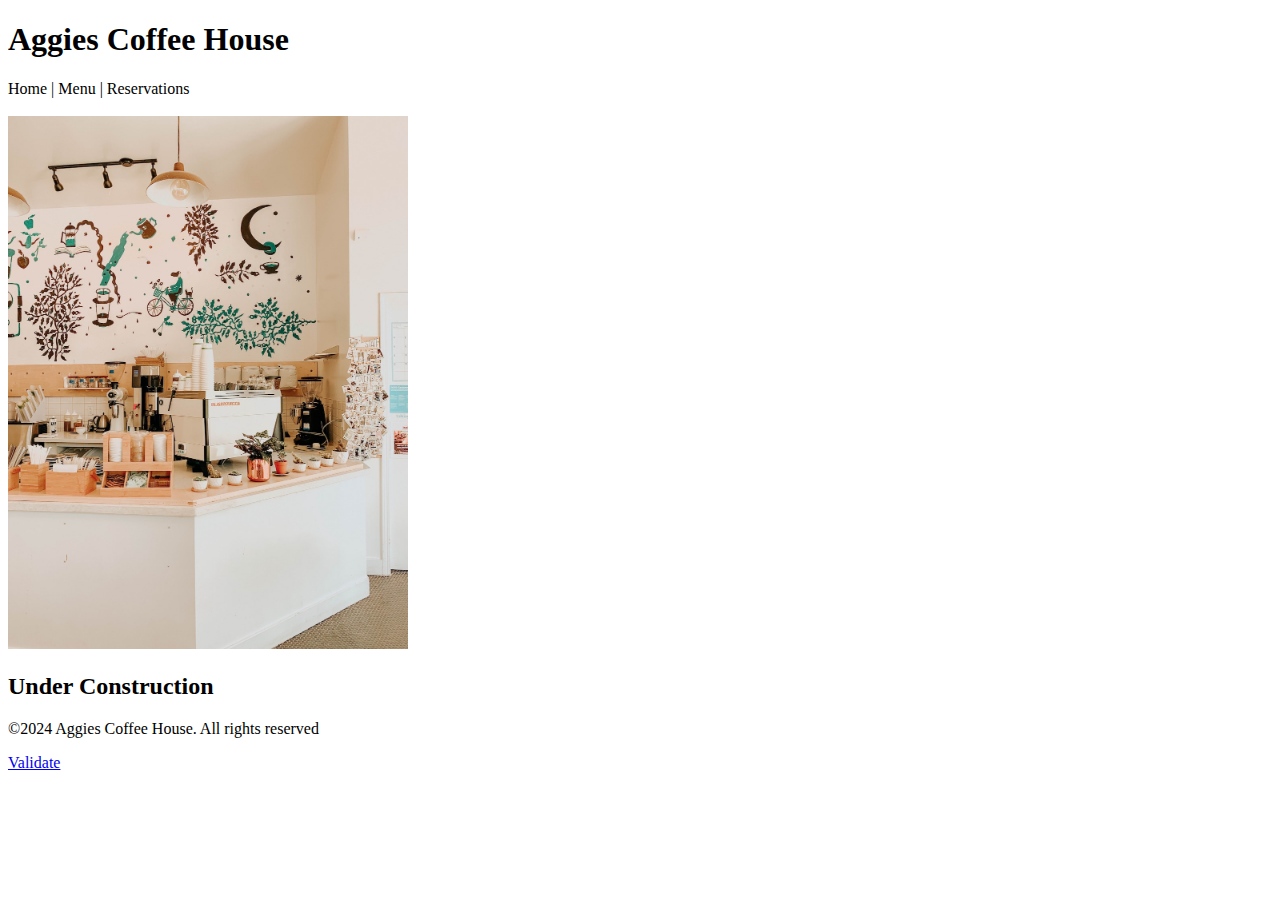
<file: assignment3/reservations.html>
<!DOCTYPE html>
<html lang="en">
<head>
    <meta charset="UTF-8">
    <title>Aggies Coffee House</title>
    <meta name="author" content="Group#">
    <link rel="icon" type="image/x-icon" href="images/favicon.ico">
</head>
<body>
    
    <header>
        <h1>Aggies Coffee House</h1>
        <nav>
            Home |
            Menu |
            Reservations
            <br> <br>
        </nav>
    </header>
    
    <main>
        <img src="images/shop.jpg" alt="Shop" width="400" height="533">
     <h2>Under Construction</h2>
 
    </main>

    <footer>
        <p> &copy;2024 Aggies Coffee House. All rights reserved</p>
        <a href="https://validator.w3.org/check?uri=referer" referrerpolicy="unsafe-url">Validate</a>
    </footer>

</body>
</html>
</file>
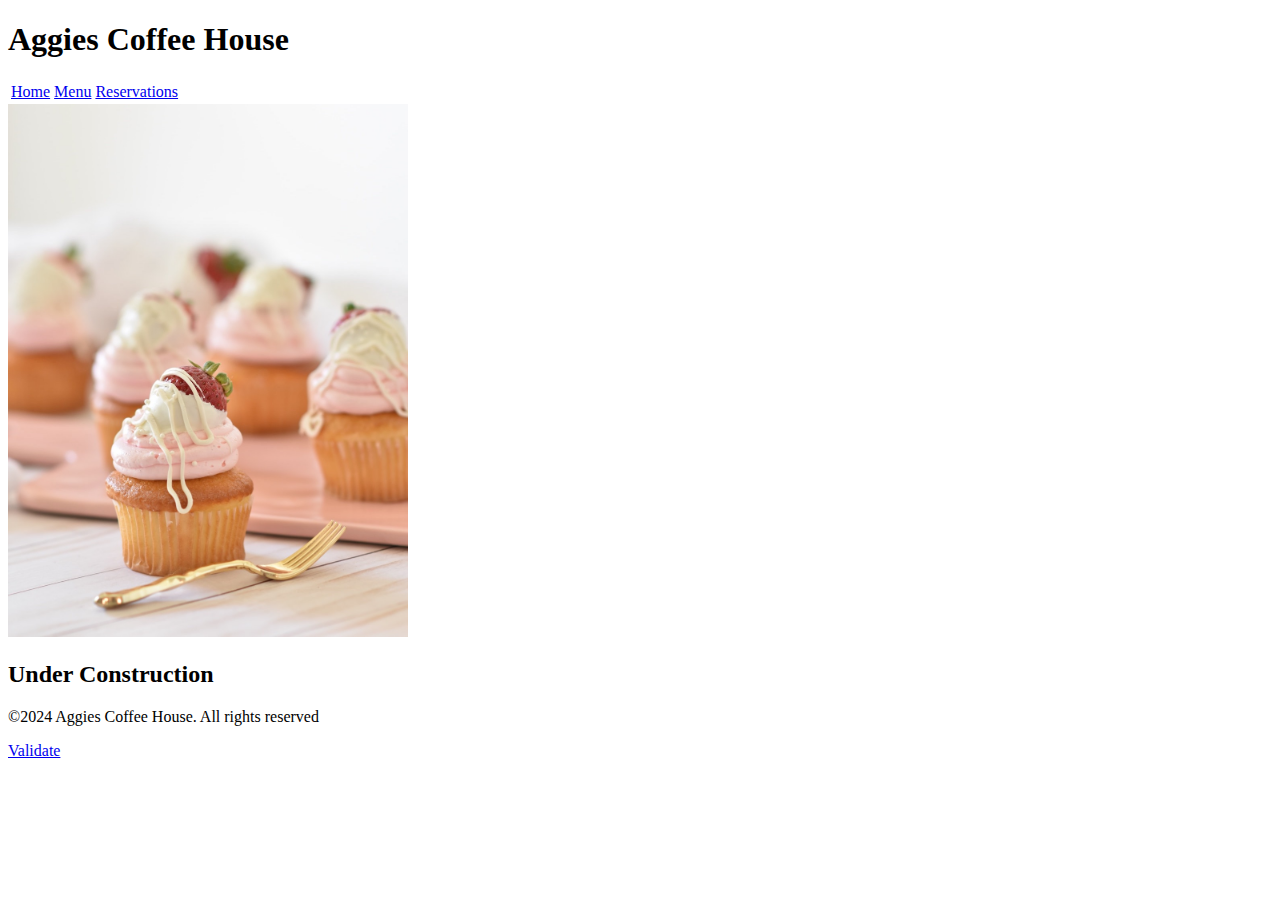
<file: assignment4/menu.html>
<!DOCTYPE html>
<html lang="en">
<head>
    <meta charset="UTF-8">
    <title>Aggies Coffee House</title>
    <meta name="author" content="Group#">
    <link rel="icon" type="image/x-icon" href="images/favicon.ico">
</head>
<body>
    
    <header>
        <h1>Aggies Coffee House</h1>
        <nav>
            <table>
              <tr>
                <td><a href="index.html">Home</a></td>
                <td><a href="menu.html">Menu</a></td>
                <td><a href="reservations.html">Reservations</a></td>
              </tr>
            </table>
        </nav>
    </header>
    
    <main>
        <img src="images/dessert.jpg" alt="Desserts" width="400" height="533">
        <h2>Under Construction</h2>
    </main>

    <footer>
        <p> &copy;2024 Aggies Coffee House. All rights reserved</p>
        <a href="https://validator.w3.org/check?uri=referer" referrerpolicy="unsafe-url">Validate</a>
    </footer>

</body>
</html>
</file>
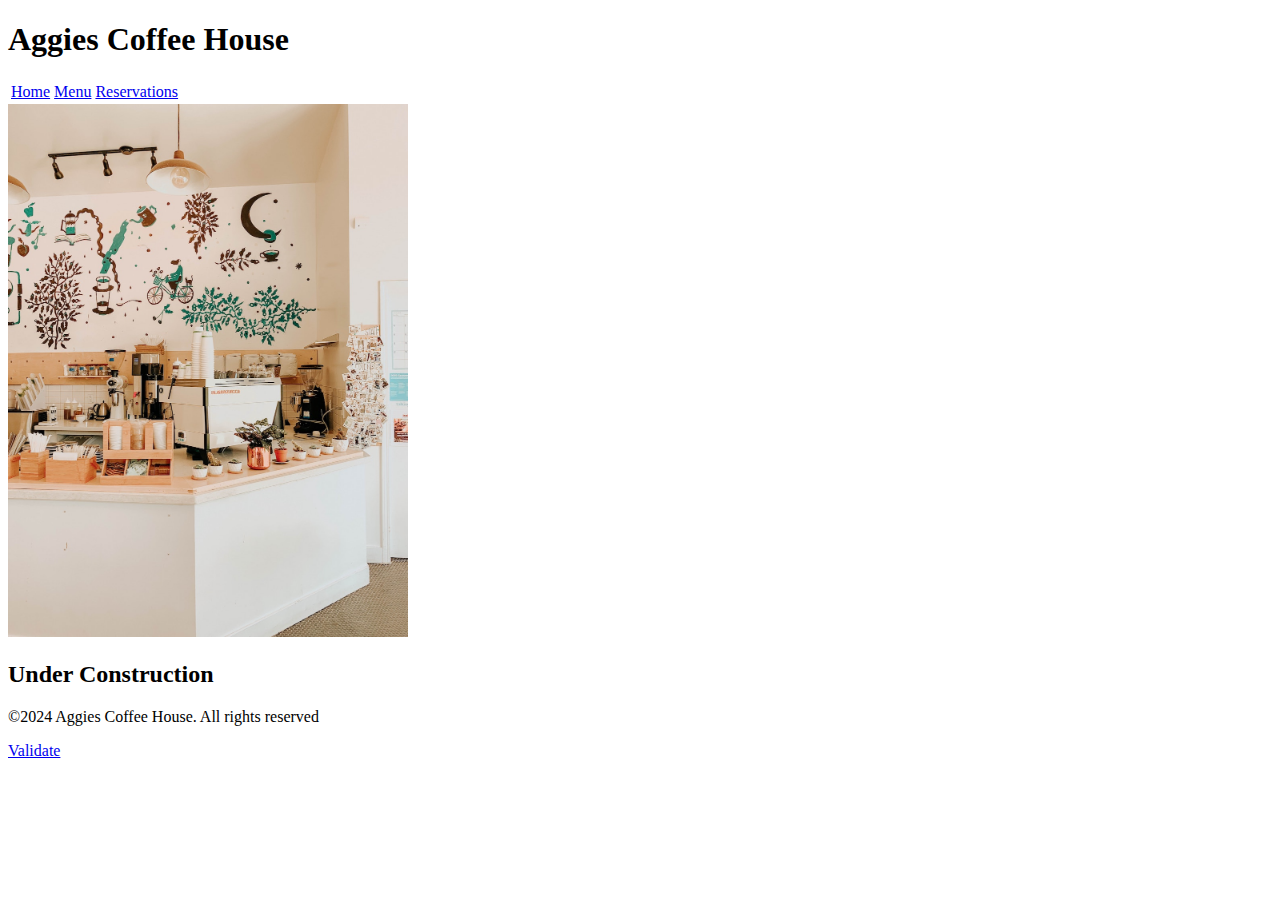
<file: assignment4/reservations.html>
<!DOCTYPE html>
<html lang="en">
<head>
    <meta charset="UTF-8">
    <title>Aggies Coffee House</title>
    <meta name="author" content="Group#">
    <link rel="icon" type="image/x-icon" href="images/favicon.ico">
</head>
<body>
    
    <header>
        <h1>Aggies Coffee House</h1>
        <nav>
            <table>
              <tr>
                <td><a href="index.html">Home</a></td>
                <td><a href="menu.html">Menu</a></td>
                <td><a href="reservations.html">Reservations</a></td>
              </tr>
            </table>
        </nav>
    </header>
    
    <main>
        <img src="images/shop.jpg" alt="Shop" width="400" height="533">
     <h2>Under Construction</h2>
 
    </main>

    <footer>
        <p> &copy;2024 Aggies Coffee House. All rights reserved</p>
        <a href="https://validator.w3.org/check?uri=referer" referrerpolicy="unsafe-url">Validate</a>
    </footer>

</body>
</html>
</file>
<file: assignment5/styles.css>
body {
    background-color: #f0e68c;
}
/* Style the body */
body {
    background-color: #f0e68c;
}

/* Style the header */
h1 {
    text-align: center;
    color: darkblue;
}

/* Style the navigation table */
table {
    width: 100%;
    background-color: #e0e0e0;
}

/* Style the table cells */
td {
    padding: 10px;
}

/* Style the navigation links */
table a {
    color: brown;
    font-size: 1.5em;
    text-decoration: none;
}

/* Style section headings */
h2 {
    text-align: center;
    color: darkred;
}

/* Style paragraph text */
p {
    font-family: Arial;
    font-size: 16px;
    text-align: justify;
}
</file>
<file: assignment6/styles.css>
.external-style-body {
    background-color: #f0e68c; /* Khaki color */
}
.external-h1 {
    text-align: center;
    color: darkblue;
}
.external-nav-table {
    margin: 0 auto;
    border-collapse: collapse;
    width: 100%;
    background-color: #e0e0e0;
}
.external-nav-td {
    padding: 10px;
}
.external-nav-a {
    color: brown;
    font-size: 20px;
    text-decoration: none;
}
</file>
